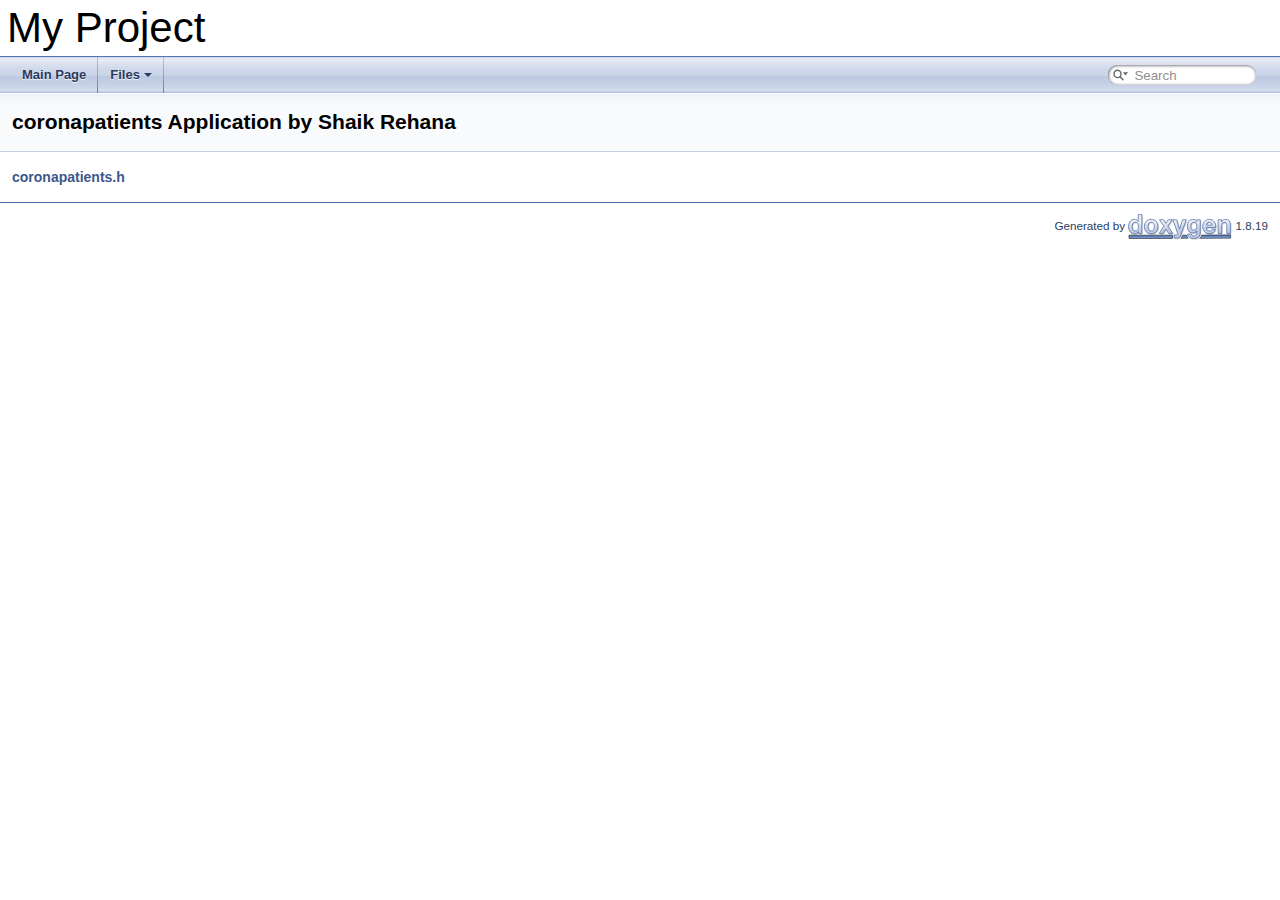
<file: MiniProject/3_implementation/documentation/html/index.html>
<!DOCTYPE html PUBLIC "-//W3C//DTD XHTML 1.0 Transitional//EN" "https://www.w3.org/TR/xhtml1/DTD/xhtml1-transitional.dtd">
<html xmlns="http://www.w3.org/1999/xhtml">
<head>
<meta http-equiv="Content-Type" content="text/xhtml;charset=UTF-8"/>
<meta http-equiv="X-UA-Compatible" content="IE=9"/>
<meta name="generator" content="Doxygen 1.8.19"/>
<meta name="viewport" content="width=device-width, initial-scale=1"/>
<title>My Project: coronapatients Application by Shaik Rehana</title>
<link href="tabs.css" rel="stylesheet" type="text/css"/>
<script type="text/javascript" src="jquery.js"></script>
<script type="text/javascript" src="dynsections.js"></script>
<link href="search/search.css" rel="stylesheet" type="text/css"/>
<script type="text/javascript" src="search/searchdata.js"></script>
<script type="text/javascript" src="search/search.js"></script>
<link href="doxygen.css" rel="stylesheet" type="text/css" />
</head>
<body>
<div id="top"><!-- do not remove this div, it is closed by doxygen! -->
<div id="titlearea">
<table cellspacing="0" cellpadding="0">
 <tbody>
 <tr style="height: 56px;">
  <td id="projectalign" style="padding-left: 0.5em;">
   <div id="projectname">My Project
   </div>
  </td>
 </tr>
 </tbody>
</table>
</div>
<!-- end header part -->
<!-- Generated by Doxygen 1.8.19 -->
<script type="text/javascript">
/* @license magnet:?xt=urn:btih:cf05388f2679ee054f2beb29a391d25f4e673ac3&amp;dn=gpl-2.0.txt GPL-v2 */
var searchBox = new SearchBox("searchBox", "search",false,'Search');
/* @license-end */
</script>
<script type="text/javascript" src="menudata.js"></script>
<script type="text/javascript" src="menu.js"></script>
<script type="text/javascript">
/* @license magnet:?xt=urn:btih:cf05388f2679ee054f2beb29a391d25f4e673ac3&amp;dn=gpl-2.0.txt GPL-v2 */
$(function() {
  initMenu('',true,false,'search.php','Search');
  $(document).ready(function() { init_search(); });
});
/* @license-end */</script>
<div id="main-nav"></div>
</div><!-- top -->
<!-- window showing the filter options -->
<div id="MSearchSelectWindow"
     onmouseover="return searchBox.OnSearchSelectShow()"
     onmouseout="return searchBox.OnSearchSelectHide()"
     onkeydown="return searchBox.OnSearchSelectKey(event)">
</div>

<!-- iframe showing the search results (closed by default) -->
<div id="MSearchResultsWindow">
<iframe src="javascript:void(0)" frameborder="0" 
        name="MSearchResults" id="MSearchResults">
</iframe>
</div>

<div class="PageDoc"><div class="header">
  <div class="headertitle">
<div class="title">coronapatients Application by Shaik Rehana </div>  </div>
</div><!--header-->
<div class="contents">
<div class="textblock"><p><a class="el" href="coronapatients_8h.html">coronapatients.h</a> </p>
</div></div><!-- PageDoc -->
</div><!-- contents -->
<!-- start footer part -->
<hr class="footer"/><address class="footer"><small>
Generated by&#160;<a href="http://www.doxygen.org/index.html"><img class="footer" src="doxygen.svg" width="104" height="31" alt="doxygen"/></a> 1.8.19
</small></address>
</body>
</html>
</file>
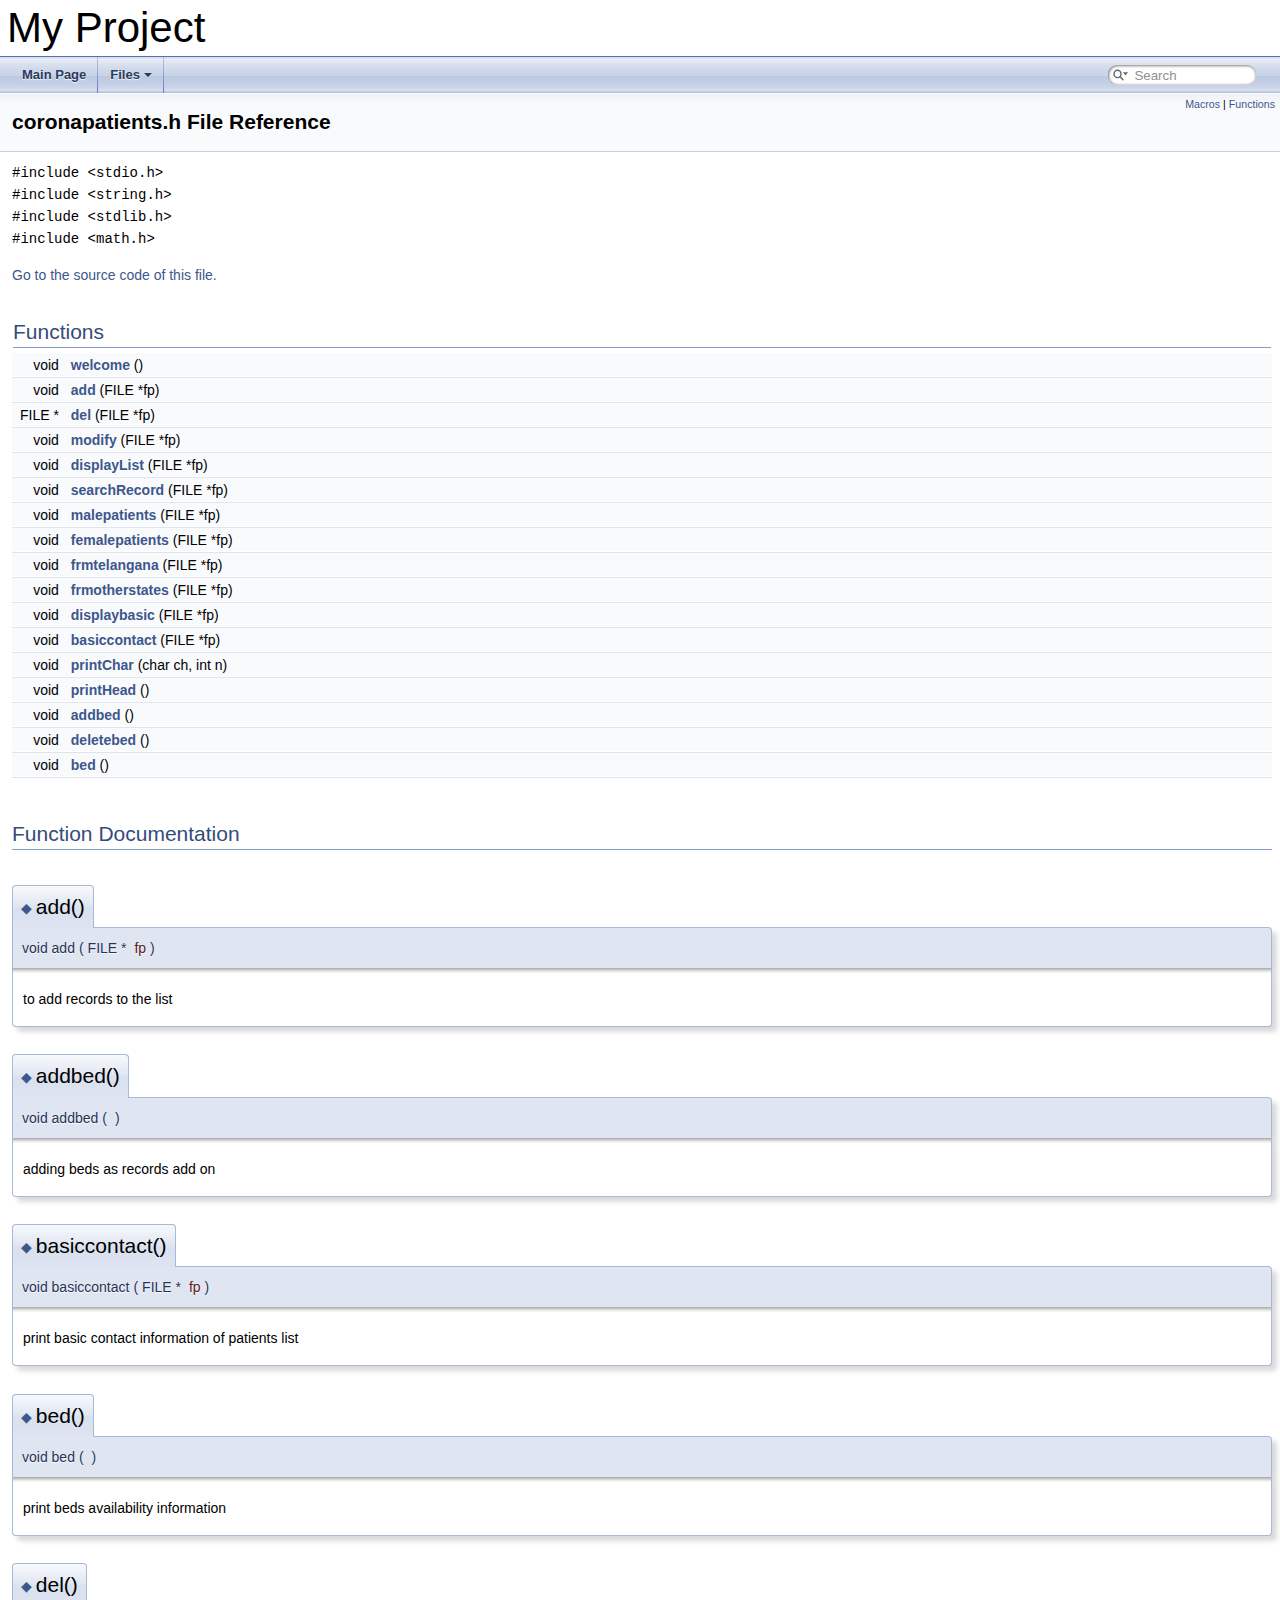
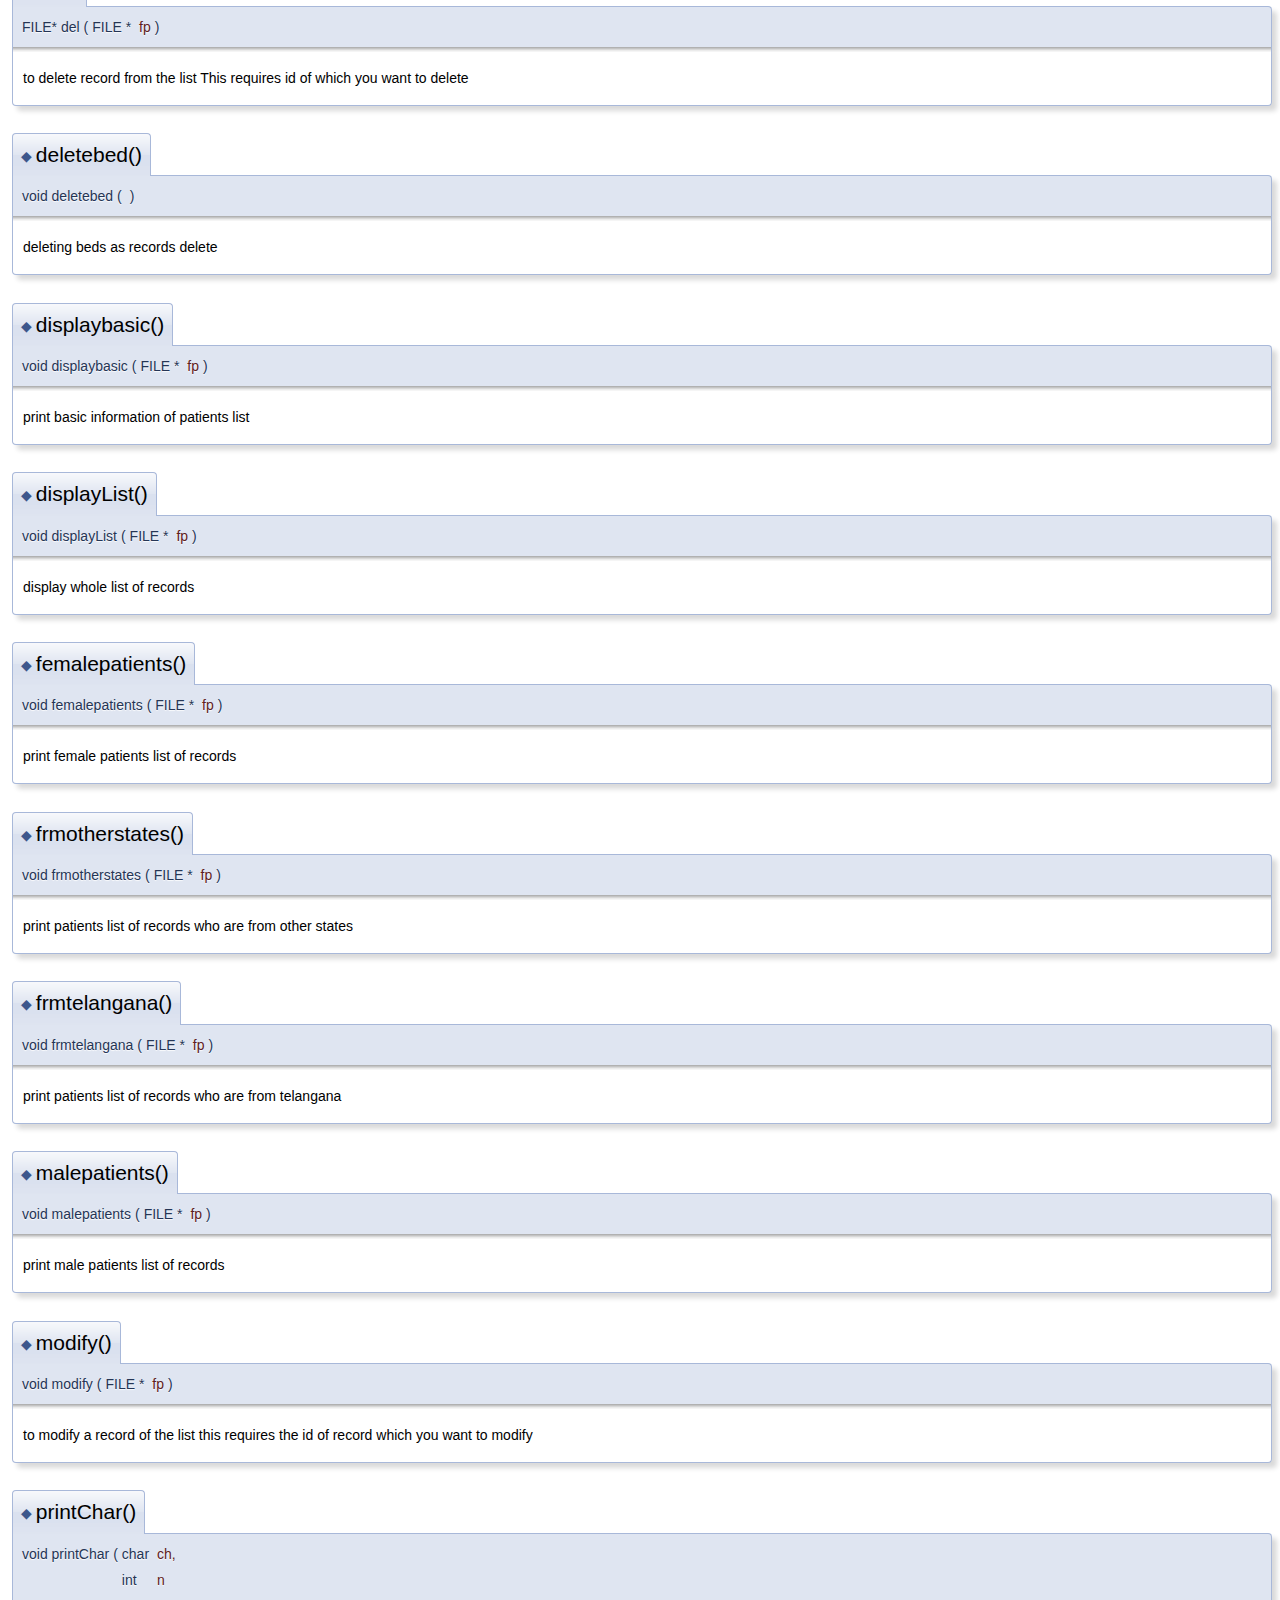
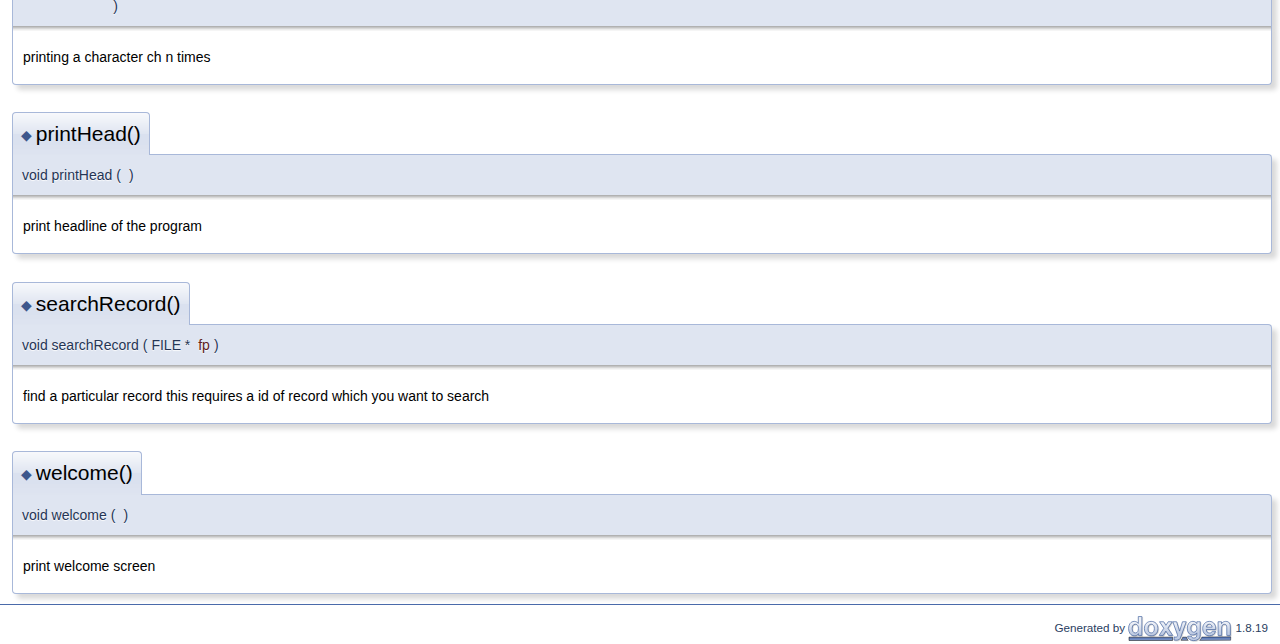
<file: MiniProject/3_implementation/documentation/html/coronapatients_8h.html>
<!DOCTYPE html PUBLIC "-//W3C//DTD XHTML 1.0 Transitional//EN" "https://www.w3.org/TR/xhtml1/DTD/xhtml1-transitional.dtd">
<html xmlns="http://www.w3.org/1999/xhtml">
<head>
<meta http-equiv="Content-Type" content="text/xhtml;charset=UTF-8"/>
<meta http-equiv="X-UA-Compatible" content="IE=9"/>
<meta name="generator" content="Doxygen 1.8.19"/>
<meta name="viewport" content="width=device-width, initial-scale=1"/>
<title>My Project: coronapatients.h File Reference</title>
<link href="tabs.css" rel="stylesheet" type="text/css"/>
<script type="text/javascript" src="jquery.js"></script>
<script type="text/javascript" src="dynsections.js"></script>
<link href="search/search.css" rel="stylesheet" type="text/css"/>
<script type="text/javascript" src="search/searchdata.js"></script>
<script type="text/javascript" src="search/search.js"></script>
<link href="doxygen.css" rel="stylesheet" type="text/css" />
</head>
<body>
<div id="top"><!-- do not remove this div, it is closed by doxygen! -->
<div id="titlearea">
<table cellspacing="0" cellpadding="0">
 <tbody>
 <tr style="height: 56px;">
  <td id="projectalign" style="padding-left: 0.5em;">
   <div id="projectname">My Project
   </div>
  </td>
 </tr>
 </tbody>
</table>
</div>
<!-- end header part -->
<!-- Generated by Doxygen 1.8.19 -->
<script type="text/javascript">
/* @license magnet:?xt=urn:btih:cf05388f2679ee054f2beb29a391d25f4e673ac3&amp;dn=gpl-2.0.txt GPL-v2 */
var searchBox = new SearchBox("searchBox", "search",false,'Search');
/* @license-end */
</script>
<script type="text/javascript" src="menudata.js"></script>
<script type="text/javascript" src="menu.js"></script>
<script type="text/javascript">
/* @license magnet:?xt=urn:btih:cf05388f2679ee054f2beb29a391d25f4e673ac3&amp;dn=gpl-2.0.txt GPL-v2 */
$(function() {
  initMenu('',true,false,'search.php','Search');
  $(document).ready(function() { init_search(); });
});
/* @license-end */</script>
<div id="main-nav"></div>
<!-- window showing the filter options -->
<div id="MSearchSelectWindow"
     onmouseover="return searchBox.OnSearchSelectShow()"
     onmouseout="return searchBox.OnSearchSelectHide()"
     onkeydown="return searchBox.OnSearchSelectKey(event)">
</div>

<!-- iframe showing the search results (closed by default) -->
<div id="MSearchResultsWindow">
<iframe src="javascript:void(0)" frameborder="0" 
        name="MSearchResults" id="MSearchResults">
</iframe>
</div>

</div><!-- top -->
<div class="header">
  <div class="summary">
<a href="#define-members">Macros</a> &#124;
<a href="#func-members">Functions</a>  </div>
  <div class="headertitle">
<div class="title">coronapatients.h File Reference</div>  </div>
</div><!--header-->
<div class="contents">
<div class="textblock"><code>#include &lt;stdio.h&gt;</code><br />
<code>#include &lt;string.h&gt;</code><br />
<code>#include &lt;stdlib.h&gt;</code><br />
<code>#include &lt;math.h&gt;</code><br />
</div>
<p><a href="coronapatients_8h_source.html">Go to the source code of this file.</a></p>
<table class="memberdecls">
<tr class="heading"><td colspan="2"><h2 class="groupheader"><a name="func-members"></a>
Functions</h2></td></tr>
<tr class="memitem:a236e454e493fc9b262f746305660a2eb"><td class="memItemLeft" align="right" valign="top">void&#160;</td><td class="memItemRight" valign="bottom"><a class="el" href="coronapatients_8h.html#a236e454e493fc9b262f746305660a2eb">welcome</a> ()</td></tr>
<tr class="separator:a236e454e493fc9b262f746305660a2eb"><td class="memSeparator" colspan="2">&#160;</td></tr>
<tr class="memitem:a4ac46cc330fbdbf38cc9c47849f190c7"><td class="memItemLeft" align="right" valign="top">void&#160;</td><td class="memItemRight" valign="bottom"><a class="el" href="coronapatients_8h.html#a4ac46cc330fbdbf38cc9c47849f190c7">add</a> (FILE *fp)</td></tr>
<tr class="separator:a4ac46cc330fbdbf38cc9c47849f190c7"><td class="memSeparator" colspan="2">&#160;</td></tr>
<tr class="memitem:af168a2d70e1cdba4ea6fe10bd3099d0d"><td class="memItemLeft" align="right" valign="top">FILE *&#160;</td><td class="memItemRight" valign="bottom"><a class="el" href="coronapatients_8h.html#af168a2d70e1cdba4ea6fe10bd3099d0d">del</a> (FILE *fp)</td></tr>
<tr class="separator:af168a2d70e1cdba4ea6fe10bd3099d0d"><td class="memSeparator" colspan="2">&#160;</td></tr>
<tr class="memitem:a7b2f29c4af7b68ed5e4e6b43ccb92b6f"><td class="memItemLeft" align="right" valign="top">void&#160;</td><td class="memItemRight" valign="bottom"><a class="el" href="coronapatients_8h.html#a7b2f29c4af7b68ed5e4e6b43ccb92b6f">modify</a> (FILE *fp)</td></tr>
<tr class="separator:a7b2f29c4af7b68ed5e4e6b43ccb92b6f"><td class="memSeparator" colspan="2">&#160;</td></tr>
<tr class="memitem:ae5f8bc294204cf377f79290b22181bb8"><td class="memItemLeft" align="right" valign="top">void&#160;</td><td class="memItemRight" valign="bottom"><a class="el" href="coronapatients_8h.html#ae5f8bc294204cf377f79290b22181bb8">displayList</a> (FILE *fp)</td></tr>
<tr class="separator:ae5f8bc294204cf377f79290b22181bb8"><td class="memSeparator" colspan="2">&#160;</td></tr>
<tr class="memitem:acd3a4acfdfa774f3332829fbf2ec4d17"><td class="memItemLeft" align="right" valign="top">void&#160;</td><td class="memItemRight" valign="bottom"><a class="el" href="coronapatients_8h.html#acd3a4acfdfa774f3332829fbf2ec4d17">searchRecord</a> (FILE *fp)</td></tr>
<tr class="separator:acd3a4acfdfa774f3332829fbf2ec4d17"><td class="memSeparator" colspan="2">&#160;</td></tr>
<tr class="memitem:ab3153e7e15d4784671eb3da905dad2b8"><td class="memItemLeft" align="right" valign="top">void&#160;</td><td class="memItemRight" valign="bottom"><a class="el" href="coronapatients_8h.html#ab3153e7e15d4784671eb3da905dad2b8">malepatients</a> (FILE *fp)</td></tr>
<tr class="separator:ab3153e7e15d4784671eb3da905dad2b8"><td class="memSeparator" colspan="2">&#160;</td></tr>
<tr class="memitem:ad0fe51f670b4610326a1bbfa3da3852d"><td class="memItemLeft" align="right" valign="top">void&#160;</td><td class="memItemRight" valign="bottom"><a class="el" href="coronapatients_8h.html#ad0fe51f670b4610326a1bbfa3da3852d">femalepatients</a> (FILE *fp)</td></tr>
<tr class="separator:ad0fe51f670b4610326a1bbfa3da3852d"><td class="memSeparator" colspan="2">&#160;</td></tr>
<tr class="memitem:acfbd24329272378c2b29dccd1cf302e9"><td class="memItemLeft" align="right" valign="top">void&#160;</td><td class="memItemRight" valign="bottom"><a class="el" href="coronapatients_8h.html#acfbd24329272378c2b29dccd1cf302e9">frmtelangana</a> (FILE *fp)</td></tr>
<tr class="separator:acfbd24329272378c2b29dccd1cf302e9"><td class="memSeparator" colspan="2">&#160;</td></tr>
<tr class="memitem:a6da084e77c88e7eaee0fe7ffd4cce428"><td class="memItemLeft" align="right" valign="top">void&#160;</td><td class="memItemRight" valign="bottom"><a class="el" href="coronapatients_8h.html#a6da084e77c88e7eaee0fe7ffd4cce428">frmotherstates</a> (FILE *fp)</td></tr>
<tr class="separator:a6da084e77c88e7eaee0fe7ffd4cce428"><td class="memSeparator" colspan="2">&#160;</td></tr>
<tr class="memitem:ad67f851871584f5567163294459a7f69"><td class="memItemLeft" align="right" valign="top">void&#160;</td><td class="memItemRight" valign="bottom"><a class="el" href="coronapatients_8h.html#ad67f851871584f5567163294459a7f69">displaybasic</a> (FILE *fp)</td></tr>
<tr class="separator:ad67f851871584f5567163294459a7f69"><td class="memSeparator" colspan="2">&#160;</td></tr>
<tr class="memitem:a993bd22fb913bcfbdf0be0d93acc5a41"><td class="memItemLeft" align="right" valign="top">void&#160;</td><td class="memItemRight" valign="bottom"><a class="el" href="coronapatients_8h.html#a993bd22fb913bcfbdf0be0d93acc5a41">basiccontact</a> (FILE *fp)</td></tr>
<tr class="separator:a993bd22fb913bcfbdf0be0d93acc5a41"><td class="memSeparator" colspan="2">&#160;</td></tr>
<tr class="memitem:a5cdeb9be1f8ce3083e532870f902ef74"><td class="memItemLeft" align="right" valign="top">void&#160;</td><td class="memItemRight" valign="bottom"><a class="el" href="coronapatients_8h.html#a5cdeb9be1f8ce3083e532870f902ef74">printChar</a> (char ch, int n)</td></tr>
<tr class="separator:a5cdeb9be1f8ce3083e532870f902ef74"><td class="memSeparator" colspan="2">&#160;</td></tr>
<tr class="memitem:a903241157072885e802dea85fc6a976c"><td class="memItemLeft" align="right" valign="top">void&#160;</td><td class="memItemRight" valign="bottom"><a class="el" href="coronapatients_8h.html#a903241157072885e802dea85fc6a976c">printHead</a> ()</td></tr>
<tr class="separator:a903241157072885e802dea85fc6a976c"><td class="memSeparator" colspan="2">&#160;</td></tr>
<tr class="memitem:a8d345587da11dc46a9ac116ca4efaac5"><td class="memItemLeft" align="right" valign="top">void&#160;</td><td class="memItemRight" valign="bottom"><a class="el" href="coronapatients_8h.html#a8d345587da11dc46a9ac116ca4efaac5">addbed</a> ()</td></tr>
<tr class="separator:a8d345587da11dc46a9ac116ca4efaac5"><td class="memSeparator" colspan="2">&#160;</td></tr>
<tr class="memitem:a42c057777f8e6667019543e41b814ff0"><td class="memItemLeft" align="right" valign="top">void&#160;</td><td class="memItemRight" valign="bottom"><a class="el" href="coronapatients_8h.html#a42c057777f8e6667019543e41b814ff0">deletebed</a> ()</td></tr>
<tr class="separator:a42c057777f8e6667019543e41b814ff0"><td class="memSeparator" colspan="2">&#160;</td></tr>
<tr class="memitem:a17b6dc408125bb92d21ce4105f09647b"><td class="memItemLeft" align="right" valign="top">void&#160;</td><td class="memItemRight" valign="bottom"><a class="el" href="coronapatients_8h.html#a17b6dc408125bb92d21ce4105f09647b">bed</a> ()</td></tr>
<tr class="separator:a17b6dc408125bb92d21ce4105f09647b"><td class="memSeparator" colspan="2">&#160;</td></tr>
</table>
<h2 class="groupheader">Function Documentation</h2>
<a id="a4ac46cc330fbdbf38cc9c47849f190c7"></a>
<h2 class="memtitle"><span class="permalink"><a href="#a4ac46cc330fbdbf38cc9c47849f190c7">&#9670;&nbsp;</a></span>add()</h2>

<div class="memitem">
<div class="memproto">
      <table class="memname">
        <tr>
          <td class="memname">void add </td>
          <td>(</td>
          <td class="paramtype">FILE *&#160;</td>
          <td class="paramname"><em>fp</em></td><td>)</td>
          <td></td>
        </tr>
      </table>
</div><div class="memdoc">
<p>to add records to the list </p>

</div>
</div>
<a id="a8d345587da11dc46a9ac116ca4efaac5"></a>
<h2 class="memtitle"><span class="permalink"><a href="#a8d345587da11dc46a9ac116ca4efaac5">&#9670;&nbsp;</a></span>addbed()</h2>

<div class="memitem">
<div class="memproto">
      <table class="memname">
        <tr>
          <td class="memname">void addbed </td>
          <td>(</td>
          <td class="paramname"></td><td>)</td>
          <td></td>
        </tr>
      </table>
</div><div class="memdoc">
<p>adding beds as records add on </p>

</div>
</div>
<a id="a993bd22fb913bcfbdf0be0d93acc5a41"></a>
<h2 class="memtitle"><span class="permalink"><a href="#a993bd22fb913bcfbdf0be0d93acc5a41">&#9670;&nbsp;</a></span>basiccontact()</h2>

<div class="memitem">
<div class="memproto">
      <table class="memname">
        <tr>
          <td class="memname">void basiccontact </td>
          <td>(</td>
          <td class="paramtype">FILE *&#160;</td>
          <td class="paramname"><em>fp</em></td><td>)</td>
          <td></td>
        </tr>
      </table>
</div><div class="memdoc">
<p>print basic contact information of patients list </p>

</div>
</div>
<a id="a17b6dc408125bb92d21ce4105f09647b"></a>
<h2 class="memtitle"><span class="permalink"><a href="#a17b6dc408125bb92d21ce4105f09647b">&#9670;&nbsp;</a></span>bed()</h2>

<div class="memitem">
<div class="memproto">
      <table class="memname">
        <tr>
          <td class="memname">void bed </td>
          <td>(</td>
          <td class="paramname"></td><td>)</td>
          <td></td>
        </tr>
      </table>
</div><div class="memdoc">
<p>print beds availability information </p>

</div>
</div>
<a id="af168a2d70e1cdba4ea6fe10bd3099d0d"></a>
<h2 class="memtitle"><span class="permalink"><a href="#af168a2d70e1cdba4ea6fe10bd3099d0d">&#9670;&nbsp;</a></span>del()</h2>

<div class="memitem">
<div class="memproto">
      <table class="memname">
        <tr>
          <td class="memname">FILE* del </td>
          <td>(</td>
          <td class="paramtype">FILE *&#160;</td>
          <td class="paramname"><em>fp</em></td><td>)</td>
          <td></td>
        </tr>
      </table>
</div><div class="memdoc">
<p>to delete record from the list This requires id of which you want to delete </p>

</div>
</div>
<a id="a42c057777f8e6667019543e41b814ff0"></a>
<h2 class="memtitle"><span class="permalink"><a href="#a42c057777f8e6667019543e41b814ff0">&#9670;&nbsp;</a></span>deletebed()</h2>

<div class="memitem">
<div class="memproto">
      <table class="memname">
        <tr>
          <td class="memname">void deletebed </td>
          <td>(</td>
          <td class="paramname"></td><td>)</td>
          <td></td>
        </tr>
      </table>
</div><div class="memdoc">
<p>deleting beds as records delete </p>

</div>
</div>
<a id="ad67f851871584f5567163294459a7f69"></a>
<h2 class="memtitle"><span class="permalink"><a href="#ad67f851871584f5567163294459a7f69">&#9670;&nbsp;</a></span>displaybasic()</h2>

<div class="memitem">
<div class="memproto">
      <table class="memname">
        <tr>
          <td class="memname">void displaybasic </td>
          <td>(</td>
          <td class="paramtype">FILE *&#160;</td>
          <td class="paramname"><em>fp</em></td><td>)</td>
          <td></td>
        </tr>
      </table>
</div><div class="memdoc">
<p>print basic information of patients list </p>

</div>
</div>
<a id="ae5f8bc294204cf377f79290b22181bb8"></a>
<h2 class="memtitle"><span class="permalink"><a href="#ae5f8bc294204cf377f79290b22181bb8">&#9670;&nbsp;</a></span>displayList()</h2>

<div class="memitem">
<div class="memproto">
      <table class="memname">
        <tr>
          <td class="memname">void displayList </td>
          <td>(</td>
          <td class="paramtype">FILE *&#160;</td>
          <td class="paramname"><em>fp</em></td><td>)</td>
          <td></td>
        </tr>
      </table>
</div><div class="memdoc">
<p>display whole list of records </p>

</div>
</div>
<a id="ad0fe51f670b4610326a1bbfa3da3852d"></a>
<h2 class="memtitle"><span class="permalink"><a href="#ad0fe51f670b4610326a1bbfa3da3852d">&#9670;&nbsp;</a></span>femalepatients()</h2>

<div class="memitem">
<div class="memproto">
      <table class="memname">
        <tr>
          <td class="memname">void femalepatients </td>
          <td>(</td>
          <td class="paramtype">FILE *&#160;</td>
          <td class="paramname"><em>fp</em></td><td>)</td>
          <td></td>
        </tr>
      </table>
</div><div class="memdoc">
<p>print female patients list of records </p>

</div>
</div>
<a id="a6da084e77c88e7eaee0fe7ffd4cce428"></a>
<h2 class="memtitle"><span class="permalink"><a href="#a6da084e77c88e7eaee0fe7ffd4cce428">&#9670;&nbsp;</a></span>frmotherstates()</h2>

<div class="memitem">
<div class="memproto">
      <table class="memname">
        <tr>
          <td class="memname">void frmotherstates </td>
          <td>(</td>
          <td class="paramtype">FILE *&#160;</td>
          <td class="paramname"><em>fp</em></td><td>)</td>
          <td></td>
        </tr>
      </table>
</div><div class="memdoc">
<p>print patients list of records who are from other states </p>

</div>
</div>
<a id="acfbd24329272378c2b29dccd1cf302e9"></a>
<h2 class="memtitle"><span class="permalink"><a href="#acfbd24329272378c2b29dccd1cf302e9">&#9670;&nbsp;</a></span>frmtelangana()</h2>

<div class="memitem">
<div class="memproto">
      <table class="memname">
        <tr>
          <td class="memname">void frmtelangana </td>
          <td>(</td>
          <td class="paramtype">FILE *&#160;</td>
          <td class="paramname"><em>fp</em></td><td>)</td>
          <td></td>
        </tr>
      </table>
</div><div class="memdoc">
<p>print patients list of records who are from telangana </p>

</div>
</div>
<a id="ab3153e7e15d4784671eb3da905dad2b8"></a>
<h2 class="memtitle"><span class="permalink"><a href="#ab3153e7e15d4784671eb3da905dad2b8">&#9670;&nbsp;</a></span>malepatients()</h2>

<div class="memitem">
<div class="memproto">
      <table class="memname">
        <tr>
          <td class="memname">void malepatients </td>
          <td>(</td>
          <td class="paramtype">FILE *&#160;</td>
          <td class="paramname"><em>fp</em></td><td>)</td>
          <td></td>
        </tr>
      </table>
</div><div class="memdoc">
<p>print male patients list of records </p>

</div>
</div>
<a id="a7b2f29c4af7b68ed5e4e6b43ccb92b6f"></a>
<h2 class="memtitle"><span class="permalink"><a href="#a7b2f29c4af7b68ed5e4e6b43ccb92b6f">&#9670;&nbsp;</a></span>modify()</h2>

<div class="memitem">
<div class="memproto">
      <table class="memname">
        <tr>
          <td class="memname">void modify </td>
          <td>(</td>
          <td class="paramtype">FILE *&#160;</td>
          <td class="paramname"><em>fp</em></td><td>)</td>
          <td></td>
        </tr>
      </table>
</div><div class="memdoc">
<p>to modify a record of the list this requires the id of record which you want to modify </p>

</div>
</div>
<a id="a5cdeb9be1f8ce3083e532870f902ef74"></a>
<h2 class="memtitle"><span class="permalink"><a href="#a5cdeb9be1f8ce3083e532870f902ef74">&#9670;&nbsp;</a></span>printChar()</h2>

<div class="memitem">
<div class="memproto">
      <table class="memname">
        <tr>
          <td class="memname">void printChar </td>
          <td>(</td>
          <td class="paramtype">char&#160;</td>
          <td class="paramname"><em>ch</em>, </td>
        </tr>
        <tr>
          <td class="paramkey"></td>
          <td></td>
          <td class="paramtype">int&#160;</td>
          <td class="paramname"><em>n</em>&#160;</td>
        </tr>
        <tr>
          <td></td>
          <td>)</td>
          <td></td><td></td>
        </tr>
      </table>
</div><div class="memdoc">
<p>printing a character ch n times </p>

</div>
</div>
<a id="a903241157072885e802dea85fc6a976c"></a>
<h2 class="memtitle"><span class="permalink"><a href="#a903241157072885e802dea85fc6a976c">&#9670;&nbsp;</a></span>printHead()</h2>

<div class="memitem">
<div class="memproto">
      <table class="memname">
        <tr>
          <td class="memname">void printHead </td>
          <td>(</td>
          <td class="paramname"></td><td>)</td>
          <td></td>
        </tr>
      </table>
</div><div class="memdoc">
<p>print headline of the program </p>

</div>
</div>
<a id="acd3a4acfdfa774f3332829fbf2ec4d17"></a>
<h2 class="memtitle"><span class="permalink"><a href="#acd3a4acfdfa774f3332829fbf2ec4d17">&#9670;&nbsp;</a></span>searchRecord()</h2>

<div class="memitem">
<div class="memproto">
      <table class="memname">
        <tr>
          <td class="memname">void searchRecord </td>
          <td>(</td>
          <td class="paramtype">FILE *&#160;</td>
          <td class="paramname"><em>fp</em></td><td>)</td>
          <td></td>
        </tr>
      </table>
</div><div class="memdoc">
<p>find a particular record this requires a id of record which you want to search </p>

</div>
</div>
<a id="a236e454e493fc9b262f746305660a2eb"></a>
<h2 class="memtitle"><span class="permalink"><a href="#a236e454e493fc9b262f746305660a2eb">&#9670;&nbsp;</a></span>welcome()</h2>

<div class="memitem">
<div class="memproto">
      <table class="memname">
        <tr>
          <td class="memname">void welcome </td>
          <td>(</td>
          <td class="paramname"></td><td>)</td>
          <td></td>
        </tr>
      </table>
</div><div class="memdoc">
<p>print welcome screen </p>

</div>
</div>
</div><!-- contents -->
<!-- start footer part -->
<hr class="footer"/><address class="footer"><small>
Generated by&#160;<a href="http://www.doxygen.org/index.html"><img class="footer" src="doxygen.svg" width="104" height="31" alt="doxygen"/></a> 1.8.19
</small></address>
</body>
</html>
</file>
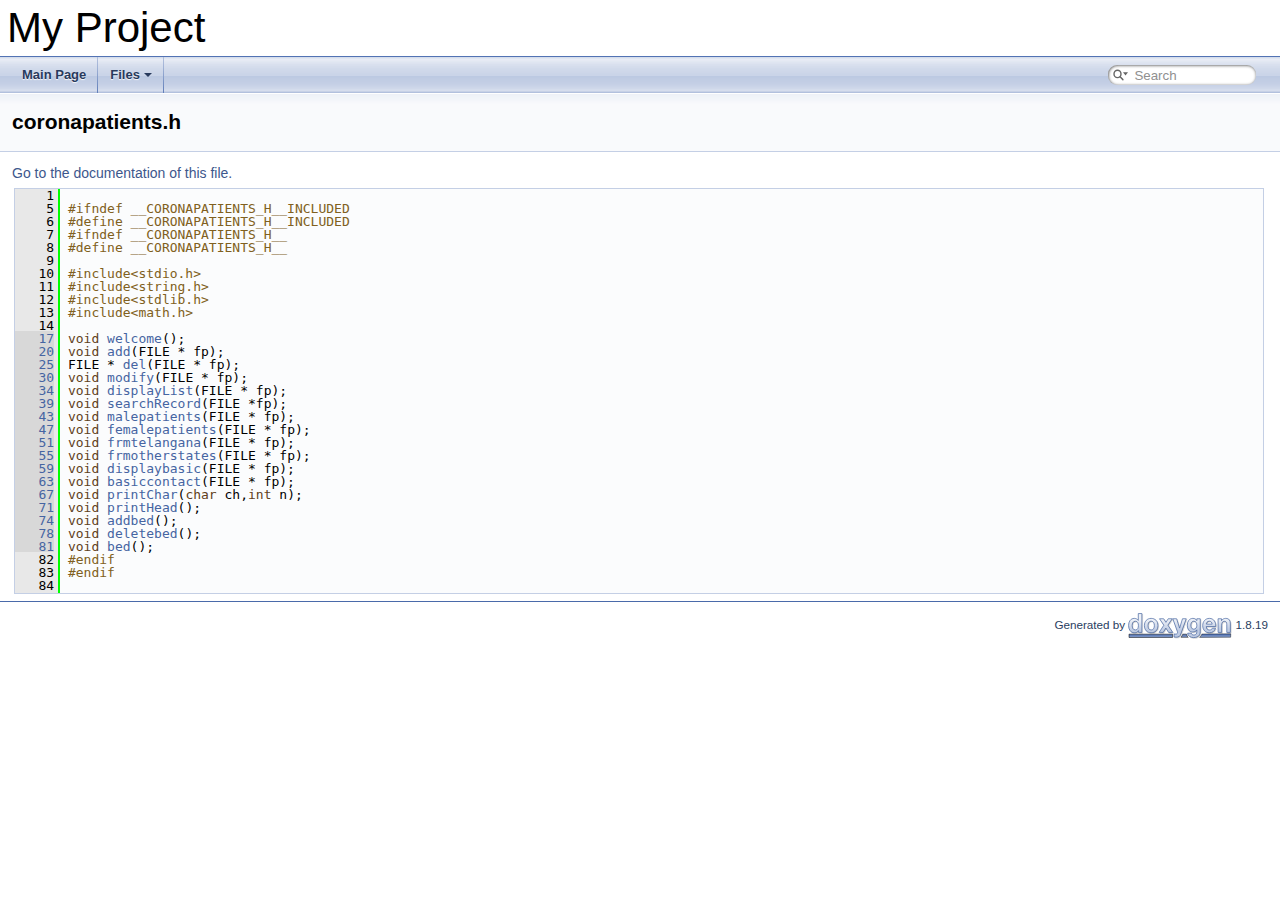
<file: MiniProject/3_implementation/documentation/html/coronapatients_8h_source.html>
<!DOCTYPE html PUBLIC "-//W3C//DTD XHTML 1.0 Transitional//EN" "https://www.w3.org/TR/xhtml1/DTD/xhtml1-transitional.dtd">
<html xmlns="http://www.w3.org/1999/xhtml">
<head>
<meta http-equiv="Content-Type" content="text/xhtml;charset=UTF-8"/>
<meta http-equiv="X-UA-Compatible" content="IE=9"/>
<meta name="generator" content="Doxygen 1.8.19"/>
<meta name="viewport" content="width=device-width, initial-scale=1"/>
<title>My Project: coronapatients.h Source File</title>
<link href="tabs.css" rel="stylesheet" type="text/css"/>
<script type="text/javascript" src="jquery.js"></script>
<script type="text/javascript" src="dynsections.js"></script>
<link href="search/search.css" rel="stylesheet" type="text/css"/>
<script type="text/javascript" src="search/searchdata.js"></script>
<script type="text/javascript" src="search/search.js"></script>
<link href="doxygen.css" rel="stylesheet" type="text/css" />
</head>
<body>
<div id="top"><!-- do not remove this div, it is closed by doxygen! -->
<div id="titlearea">
<table cellspacing="0" cellpadding="0">
 <tbody>
 <tr style="height: 56px;">
  <td id="projectalign" style="padding-left: 0.5em;">
   <div id="projectname">My Project
   </div>
  </td>
 </tr>
 </tbody>
</table>
</div>
<!-- end header part -->
<!-- Generated by Doxygen 1.8.19 -->
<script type="text/javascript">
/* @license magnet:?xt=urn:btih:cf05388f2679ee054f2beb29a391d25f4e673ac3&amp;dn=gpl-2.0.txt GPL-v2 */
var searchBox = new SearchBox("searchBox", "search",false,'Search');
/* @license-end */
</script>
<script type="text/javascript" src="menudata.js"></script>
<script type="text/javascript" src="menu.js"></script>
<script type="text/javascript">
/* @license magnet:?xt=urn:btih:cf05388f2679ee054f2beb29a391d25f4e673ac3&amp;dn=gpl-2.0.txt GPL-v2 */
$(function() {
  initMenu('',true,false,'search.php','Search');
  $(document).ready(function() { init_search(); });
});
/* @license-end */</script>
<div id="main-nav"></div>
</div><!-- top -->
<!-- window showing the filter options -->
<div id="MSearchSelectWindow"
     onmouseover="return searchBox.OnSearchSelectShow()"
     onmouseout="return searchBox.OnSearchSelectHide()"
     onkeydown="return searchBox.OnSearchSelectKey(event)">
</div>

<!-- iframe showing the search results (closed by default) -->
<div id="MSearchResultsWindow">
<iframe src="javascript:void(0)" frameborder="0" 
        name="MSearchResults" id="MSearchResults">
</iframe>
</div>

<div class="header">
  <div class="headertitle">
<div class="title">coronapatients.h</div>  </div>
</div><!--header-->
<div class="contents">
<a href="coronapatients_8h.html">Go to the documentation of this file.</a><div class="fragment"><div class="line"><a name="l00001"></a><span class="lineno">    1</span>&#160; </div>
<div class="line"><a name="l00005"></a><span class="lineno">    5</span>&#160;<span class="preprocessor">#ifndef __CORONAPATIENTS_H__INCLUDED</span></div>
<div class="line"><a name="l00006"></a><span class="lineno">    6</span>&#160;<span class="preprocessor">#define __CORONAPATIENTS_H__INCLUDED</span></div>
<div class="line"><a name="l00007"></a><span class="lineno">    7</span>&#160;<span class="preprocessor">#ifndef __CORONAPATIENTS_H__</span></div>
<div class="line"><a name="l00008"></a><span class="lineno">    8</span>&#160;<span class="preprocessor">#define __CORONAPATIENTS_H__</span></div>
<div class="line"><a name="l00009"></a><span class="lineno">    9</span>&#160; </div>
<div class="line"><a name="l00010"></a><span class="lineno">   10</span>&#160;<span class="preprocessor">#include&lt;stdio.h&gt;</span></div>
<div class="line"><a name="l00011"></a><span class="lineno">   11</span>&#160;<span class="preprocessor">#include&lt;string.h&gt;</span></div>
<div class="line"><a name="l00012"></a><span class="lineno">   12</span>&#160;<span class="preprocessor">#include&lt;stdlib.h&gt;</span></div>
<div class="line"><a name="l00013"></a><span class="lineno">   13</span>&#160;<span class="preprocessor">#include&lt;math.h&gt;</span></div>
<div class="line"><a name="l00014"></a><span class="lineno">   14</span>&#160; </div>
<div class="line"><a name="l00017"></a><span class="lineno"><a class="line" href="coronapatients_8h.html#a236e454e493fc9b262f746305660a2eb">   17</a></span>&#160;<span class="keywordtype">void</span> <a class="code" href="coronapatients_8h.html#a236e454e493fc9b262f746305660a2eb">welcome</a>();</div>
<div class="line"><a name="l00020"></a><span class="lineno"><a class="line" href="coronapatients_8h.html#a4ac46cc330fbdbf38cc9c47849f190c7">   20</a></span>&#160;<span class="keywordtype">void</span> <a class="code" href="coronapatients_8h.html#a4ac46cc330fbdbf38cc9c47849f190c7">add</a>(FILE * fp);</div>
<div class="line"><a name="l00025"></a><span class="lineno"><a class="line" href="coronapatients_8h.html#af168a2d70e1cdba4ea6fe10bd3099d0d">   25</a></span>&#160;FILE * <a class="code" href="coronapatients_8h.html#af168a2d70e1cdba4ea6fe10bd3099d0d">del</a>(FILE * fp);</div>
<div class="line"><a name="l00030"></a><span class="lineno"><a class="line" href="coronapatients_8h.html#a7b2f29c4af7b68ed5e4e6b43ccb92b6f">   30</a></span>&#160;<span class="keywordtype">void</span> <a class="code" href="coronapatients_8h.html#a7b2f29c4af7b68ed5e4e6b43ccb92b6f">modify</a>(FILE * fp);</div>
<div class="line"><a name="l00034"></a><span class="lineno"><a class="line" href="coronapatients_8h.html#ae5f8bc294204cf377f79290b22181bb8">   34</a></span>&#160;<span class="keywordtype">void</span> <a class="code" href="coronapatients_8h.html#ae5f8bc294204cf377f79290b22181bb8">displayList</a>(FILE * fp);</div>
<div class="line"><a name="l00039"></a><span class="lineno"><a class="line" href="coronapatients_8h.html#acd3a4acfdfa774f3332829fbf2ec4d17">   39</a></span>&#160;<span class="keywordtype">void</span> <a class="code" href="coronapatients_8h.html#acd3a4acfdfa774f3332829fbf2ec4d17">searchRecord</a>(FILE *fp);</div>
<div class="line"><a name="l00043"></a><span class="lineno"><a class="line" href="coronapatients_8h.html#ab3153e7e15d4784671eb3da905dad2b8">   43</a></span>&#160;<span class="keywordtype">void</span> <a class="code" href="coronapatients_8h.html#ab3153e7e15d4784671eb3da905dad2b8">malepatients</a>(FILE * fp);</div>
<div class="line"><a name="l00047"></a><span class="lineno"><a class="line" href="coronapatients_8h.html#ad0fe51f670b4610326a1bbfa3da3852d">   47</a></span>&#160;<span class="keywordtype">void</span> <a class="code" href="coronapatients_8h.html#ad0fe51f670b4610326a1bbfa3da3852d">femalepatients</a>(FILE * fp);</div>
<div class="line"><a name="l00051"></a><span class="lineno"><a class="line" href="coronapatients_8h.html#acfbd24329272378c2b29dccd1cf302e9">   51</a></span>&#160;<span class="keywordtype">void</span> <a class="code" href="coronapatients_8h.html#acfbd24329272378c2b29dccd1cf302e9">frmtelangana</a>(FILE * fp);</div>
<div class="line"><a name="l00055"></a><span class="lineno"><a class="line" href="coronapatients_8h.html#a6da084e77c88e7eaee0fe7ffd4cce428">   55</a></span>&#160;<span class="keywordtype">void</span> <a class="code" href="coronapatients_8h.html#a6da084e77c88e7eaee0fe7ffd4cce428">frmotherstates</a>(FILE * fp);</div>
<div class="line"><a name="l00059"></a><span class="lineno"><a class="line" href="coronapatients_8h.html#ad67f851871584f5567163294459a7f69">   59</a></span>&#160;<span class="keywordtype">void</span> <a class="code" href="coronapatients_8h.html#ad67f851871584f5567163294459a7f69">displaybasic</a>(FILE * fp);</div>
<div class="line"><a name="l00063"></a><span class="lineno"><a class="line" href="coronapatients_8h.html#a993bd22fb913bcfbdf0be0d93acc5a41">   63</a></span>&#160;<span class="keywordtype">void</span> <a class="code" href="coronapatients_8h.html#a993bd22fb913bcfbdf0be0d93acc5a41">basiccontact</a>(FILE * fp);</div>
<div class="line"><a name="l00067"></a><span class="lineno"><a class="line" href="coronapatients_8h.html#a5cdeb9be1f8ce3083e532870f902ef74">   67</a></span>&#160;<span class="keywordtype">void</span> <a class="code" href="coronapatients_8h.html#a5cdeb9be1f8ce3083e532870f902ef74">printChar</a>(<span class="keywordtype">char</span> ch,<span class="keywordtype">int</span> n);</div>
<div class="line"><a name="l00071"></a><span class="lineno"><a class="line" href="coronapatients_8h.html#a903241157072885e802dea85fc6a976c">   71</a></span>&#160;<span class="keywordtype">void</span> <a class="code" href="coronapatients_8h.html#a903241157072885e802dea85fc6a976c">printHead</a>();</div>
<div class="line"><a name="l00074"></a><span class="lineno"><a class="line" href="coronapatients_8h.html#a8d345587da11dc46a9ac116ca4efaac5">   74</a></span>&#160;<span class="keywordtype">void</span> <a class="code" href="coronapatients_8h.html#a8d345587da11dc46a9ac116ca4efaac5">addbed</a>();</div>
<div class="line"><a name="l00078"></a><span class="lineno"><a class="line" href="coronapatients_8h.html#a42c057777f8e6667019543e41b814ff0">   78</a></span>&#160;<span class="keywordtype">void</span> <a class="code" href="coronapatients_8h.html#a42c057777f8e6667019543e41b814ff0">deletebed</a>();</div>
<div class="line"><a name="l00081"></a><span class="lineno"><a class="line" href="coronapatients_8h.html#a17b6dc408125bb92d21ce4105f09647b">   81</a></span>&#160;<span class="keywordtype">void</span> <a class="code" href="coronapatients_8h.html#a17b6dc408125bb92d21ce4105f09647b">bed</a>();</div>
<div class="line"><a name="l00082"></a><span class="lineno">   82</span>&#160;<span class="preprocessor">#endif</span></div>
<div class="line"><a name="l00083"></a><span class="lineno">   83</span>&#160;<span class="preprocessor">#endif</span></div>
<div class="line"><a name="l00084"></a><span class="lineno">   84</span>&#160; </div>
</div><!-- fragment --></div><!-- contents -->
<div class="ttc" id="acoronapatients_8h_html_a8d345587da11dc46a9ac116ca4efaac5"><div class="ttname"><a href="coronapatients_8h.html#a8d345587da11dc46a9ac116ca4efaac5">addbed</a></div><div class="ttdeci">void addbed()</div></div>
<div class="ttc" id="acoronapatients_8h_html_af168a2d70e1cdba4ea6fe10bd3099d0d"><div class="ttname"><a href="coronapatients_8h.html#af168a2d70e1cdba4ea6fe10bd3099d0d">del</a></div><div class="ttdeci">FILE * del(FILE *fp)</div></div>
<div class="ttc" id="acoronapatients_8h_html_a7b2f29c4af7b68ed5e4e6b43ccb92b6f"><div class="ttname"><a href="coronapatients_8h.html#a7b2f29c4af7b68ed5e4e6b43ccb92b6f">modify</a></div><div class="ttdeci">void modify(FILE *fp)</div></div>
<div class="ttc" id="acoronapatients_8h_html_a42c057777f8e6667019543e41b814ff0"><div class="ttname"><a href="coronapatients_8h.html#a42c057777f8e6667019543e41b814ff0">deletebed</a></div><div class="ttdeci">void deletebed()</div></div>
<div class="ttc" id="acoronapatients_8h_html_a5cdeb9be1f8ce3083e532870f902ef74"><div class="ttname"><a href="coronapatients_8h.html#a5cdeb9be1f8ce3083e532870f902ef74">printChar</a></div><div class="ttdeci">void printChar(char ch, int n)</div></div>
<div class="ttc" id="acoronapatients_8h_html_a6da084e77c88e7eaee0fe7ffd4cce428"><div class="ttname"><a href="coronapatients_8h.html#a6da084e77c88e7eaee0fe7ffd4cce428">frmotherstates</a></div><div class="ttdeci">void frmotherstates(FILE *fp)</div></div>
<div class="ttc" id="acoronapatients_8h_html_ae5f8bc294204cf377f79290b22181bb8"><div class="ttname"><a href="coronapatients_8h.html#ae5f8bc294204cf377f79290b22181bb8">displayList</a></div><div class="ttdeci">void displayList(FILE *fp)</div></div>
<div class="ttc" id="acoronapatients_8h_html_ab3153e7e15d4784671eb3da905dad2b8"><div class="ttname"><a href="coronapatients_8h.html#ab3153e7e15d4784671eb3da905dad2b8">malepatients</a></div><div class="ttdeci">void malepatients(FILE *fp)</div></div>
<div class="ttc" id="acoronapatients_8h_html_a993bd22fb913bcfbdf0be0d93acc5a41"><div class="ttname"><a href="coronapatients_8h.html#a993bd22fb913bcfbdf0be0d93acc5a41">basiccontact</a></div><div class="ttdeci">void basiccontact(FILE *fp)</div></div>
<div class="ttc" id="acoronapatients_8h_html_a236e454e493fc9b262f746305660a2eb"><div class="ttname"><a href="coronapatients_8h.html#a236e454e493fc9b262f746305660a2eb">welcome</a></div><div class="ttdeci">void welcome()</div></div>
<div class="ttc" id="acoronapatients_8h_html_acfbd24329272378c2b29dccd1cf302e9"><div class="ttname"><a href="coronapatients_8h.html#acfbd24329272378c2b29dccd1cf302e9">frmtelangana</a></div><div class="ttdeci">void frmtelangana(FILE *fp)</div></div>
<div class="ttc" id="acoronapatients_8h_html_a903241157072885e802dea85fc6a976c"><div class="ttname"><a href="coronapatients_8h.html#a903241157072885e802dea85fc6a976c">printHead</a></div><div class="ttdeci">void printHead()</div></div>
<div class="ttc" id="acoronapatients_8h_html_acd3a4acfdfa774f3332829fbf2ec4d17"><div class="ttname"><a href="coronapatients_8h.html#acd3a4acfdfa774f3332829fbf2ec4d17">searchRecord</a></div><div class="ttdeci">void searchRecord(FILE *fp)</div></div>
<div class="ttc" id="acoronapatients_8h_html_ad67f851871584f5567163294459a7f69"><div class="ttname"><a href="coronapatients_8h.html#ad67f851871584f5567163294459a7f69">displaybasic</a></div><div class="ttdeci">void displaybasic(FILE *fp)</div></div>
<div class="ttc" id="acoronapatients_8h_html_a17b6dc408125bb92d21ce4105f09647b"><div class="ttname"><a href="coronapatients_8h.html#a17b6dc408125bb92d21ce4105f09647b">bed</a></div><div class="ttdeci">void bed()</div></div>
<div class="ttc" id="acoronapatients_8h_html_ad0fe51f670b4610326a1bbfa3da3852d"><div class="ttname"><a href="coronapatients_8h.html#ad0fe51f670b4610326a1bbfa3da3852d">femalepatients</a></div><div class="ttdeci">void femalepatients(FILE *fp)</div></div>
<div class="ttc" id="acoronapatients_8h_html_a4ac46cc330fbdbf38cc9c47849f190c7"><div class="ttname"><a href="coronapatients_8h.html#a4ac46cc330fbdbf38cc9c47849f190c7">add</a></div><div class="ttdeci">void add(FILE *fp)</div></div>
<!-- start footer part -->
<hr class="footer"/><address class="footer"><small>
Generated by&#160;<a href="http://www.doxygen.org/index.html"><img class="footer" src="doxygen.svg" width="104" height="31" alt="doxygen"/></a> 1.8.19
</small></address>
</body>
</html>
</file>
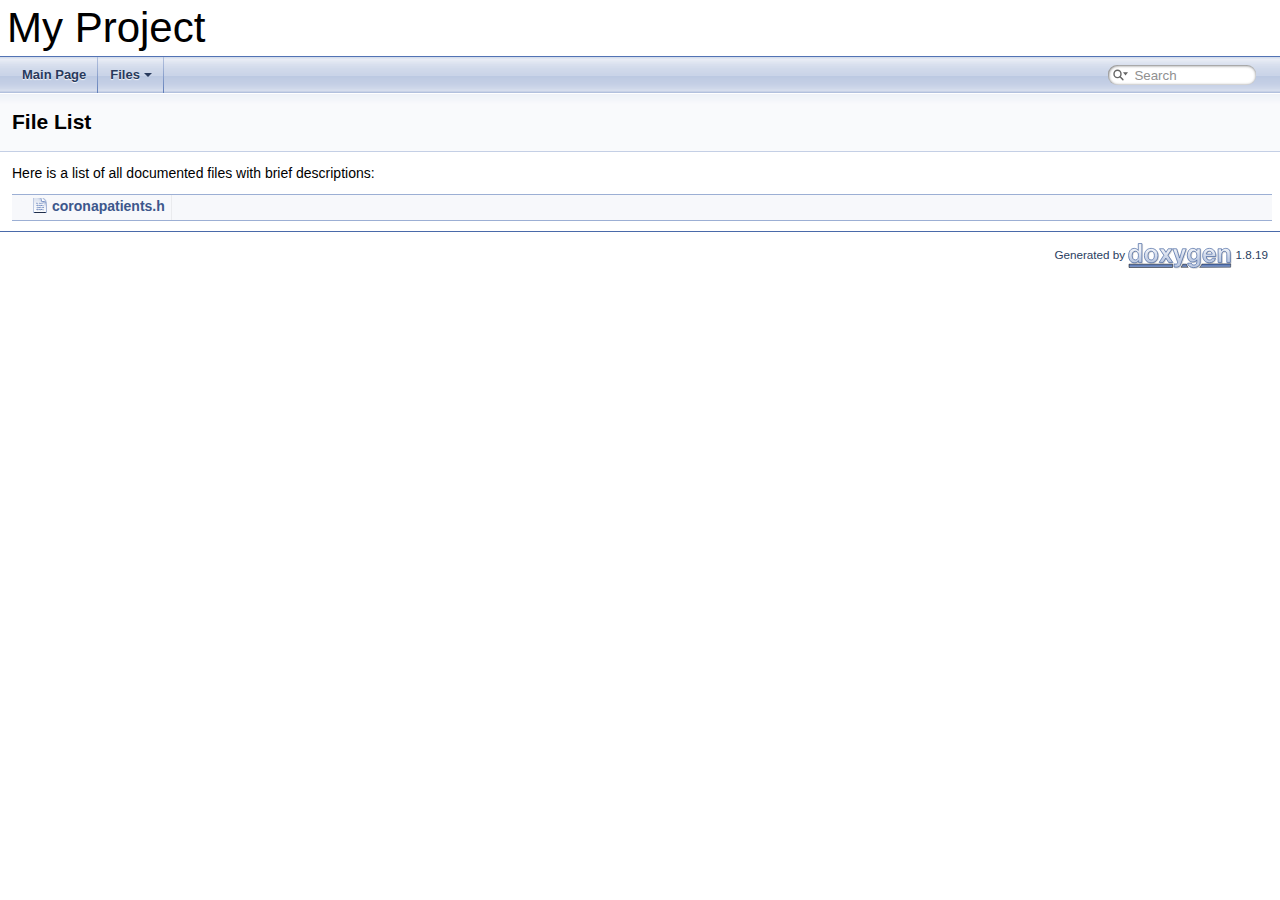
<file: MiniProject/3_implementation/documentation/html/files.html>
<!DOCTYPE html PUBLIC "-//W3C//DTD XHTML 1.0 Transitional//EN" "https://www.w3.org/TR/xhtml1/DTD/xhtml1-transitional.dtd">
<html xmlns="http://www.w3.org/1999/xhtml">
<head>
<meta http-equiv="Content-Type" content="text/xhtml;charset=UTF-8"/>
<meta http-equiv="X-UA-Compatible" content="IE=9"/>
<meta name="generator" content="Doxygen 1.8.19"/>
<meta name="viewport" content="width=device-width, initial-scale=1"/>
<title>My Project: File List</title>
<link href="tabs.css" rel="stylesheet" type="text/css"/>
<script type="text/javascript" src="jquery.js"></script>
<script type="text/javascript" src="dynsections.js"></script>
<link href="search/search.css" rel="stylesheet" type="text/css"/>
<script type="text/javascript" src="search/searchdata.js"></script>
<script type="text/javascript" src="search/search.js"></script>
<link href="doxygen.css" rel="stylesheet" type="text/css" />
</head>
<body>
<div id="top"><!-- do not remove this div, it is closed by doxygen! -->
<div id="titlearea">
<table cellspacing="0" cellpadding="0">
 <tbody>
 <tr style="height: 56px;">
  <td id="projectalign" style="padding-left: 0.5em;">
   <div id="projectname">My Project
   </div>
  </td>
 </tr>
 </tbody>
</table>
</div>
<!-- end header part -->
<!-- Generated by Doxygen 1.8.19 -->
<script type="text/javascript">
/* @license magnet:?xt=urn:btih:cf05388f2679ee054f2beb29a391d25f4e673ac3&amp;dn=gpl-2.0.txt GPL-v2 */
var searchBox = new SearchBox("searchBox", "search",false,'Search');
/* @license-end */
</script>
<script type="text/javascript" src="menudata.js"></script>
<script type="text/javascript" src="menu.js"></script>
<script type="text/javascript">
/* @license magnet:?xt=urn:btih:cf05388f2679ee054f2beb29a391d25f4e673ac3&amp;dn=gpl-2.0.txt GPL-v2 */
$(function() {
  initMenu('',true,false,'search.php','Search');
  $(document).ready(function() { init_search(); });
});
/* @license-end */</script>
<div id="main-nav"></div>
</div><!-- top -->
<!-- window showing the filter options -->
<div id="MSearchSelectWindow"
     onmouseover="return searchBox.OnSearchSelectShow()"
     onmouseout="return searchBox.OnSearchSelectHide()"
     onkeydown="return searchBox.OnSearchSelectKey(event)">
</div>

<!-- iframe showing the search results (closed by default) -->
<div id="MSearchResultsWindow">
<iframe src="javascript:void(0)" frameborder="0" 
        name="MSearchResults" id="MSearchResults">
</iframe>
</div>

<div class="header">
  <div class="headertitle">
<div class="title">File List</div>  </div>
</div><!--header-->
<div class="contents">
<div class="textblock">Here is a list of all documented files with brief descriptions:</div><div class="directory">
<table class="directory">
<tr id="row_0_" class="even"><td class="entry"><span style="width:16px;display:inline-block;">&#160;</span><a href="coronapatients_8h_source.html"><span class="icondoc"></span></a><a class="el" href="coronapatients_8h.html" target="_self">coronapatients.h</a></td><td class="desc"></td></tr>
</table>
</div><!-- directory -->
</div><!-- contents -->
<!-- start footer part -->
<hr class="footer"/><address class="footer"><small>
Generated by&#160;<a href="http://www.doxygen.org/index.html"><img class="footer" src="doxygen.svg" width="104" height="31" alt="doxygen"/></a> 1.8.19
</small></address>
</body>
</html>
</file>
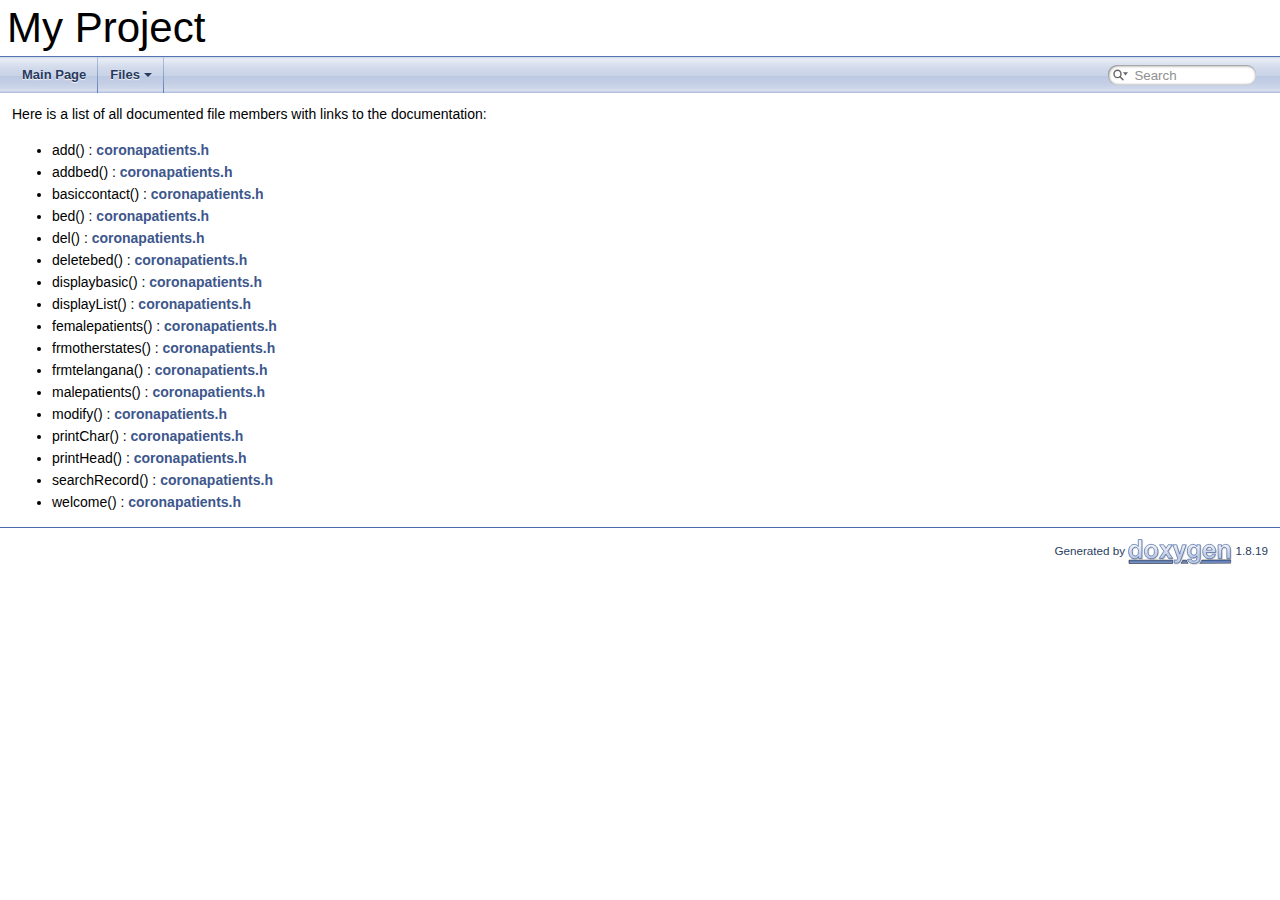
<file: MiniProject/3_implementation/documentation/html/globals.html>
<!DOCTYPE html PUBLIC "-//W3C//DTD XHTML 1.0 Transitional//EN" "https://www.w3.org/TR/xhtml1/DTD/xhtml1-transitional.dtd">
<html xmlns="http://www.w3.org/1999/xhtml">
<head>
<meta http-equiv="Content-Type" content="text/xhtml;charset=UTF-8"/>
<meta http-equiv="X-UA-Compatible" content="IE=9"/>
<meta name="generator" content="Doxygen 1.8.19"/>
<meta name="viewport" content="width=device-width, initial-scale=1"/>
<title>My Project: File Members</title>
<link href="tabs.css" rel="stylesheet" type="text/css"/>
<script type="text/javascript" src="jquery.js"></script>
<script type="text/javascript" src="dynsections.js"></script>
<link href="search/search.css" rel="stylesheet" type="text/css"/>
<script type="text/javascript" src="search/searchdata.js"></script>
<script type="text/javascript" src="search/search.js"></script>
<link href="doxygen.css" rel="stylesheet" type="text/css" />
</head>
<body>
<div id="top"><!-- do not remove this div, it is closed by doxygen! -->
<div id="titlearea">
<table cellspacing="0" cellpadding="0">
 <tbody>
 <tr style="height: 56px;">
  <td id="projectalign" style="padding-left: 0.5em;">
   <div id="projectname">My Project
   </div>
  </td>
 </tr>
 </tbody>
</table>
</div>
<!-- end header part -->
<!-- Generated by Doxygen 1.8.19 -->
<script type="text/javascript">
/* @license magnet:?xt=urn:btih:cf05388f2679ee054f2beb29a391d25f4e673ac3&amp;dn=gpl-2.0.txt GPL-v2 */
var searchBox = new SearchBox("searchBox", "search",false,'Search');
/* @license-end */
</script>
<script type="text/javascript" src="menudata.js"></script>
<script type="text/javascript" src="menu.js"></script>
<script type="text/javascript">
/* @license magnet:?xt=urn:btih:cf05388f2679ee054f2beb29a391d25f4e673ac3&amp;dn=gpl-2.0.txt GPL-v2 */
$(function() {
  initMenu('',true,false,'search.php','Search');
  $(document).ready(function() { init_search(); });
});
/* @license-end */</script>
<div id="main-nav"></div>
</div><!-- top -->
<!-- window showing the filter options -->
<div id="MSearchSelectWindow"
     onmouseover="return searchBox.OnSearchSelectShow()"
     onmouseout="return searchBox.OnSearchSelectHide()"
     onkeydown="return searchBox.OnSearchSelectKey(event)">
</div>

<!-- iframe showing the search results (closed by default) -->
<div id="MSearchResultsWindow">
<iframe src="javascript:void(0)" frameborder="0" 
        name="MSearchResults" id="MSearchResults">
</iframe>
</div>

<div class="contents">
<div class="textblock">Here is a list of all documented file members with links to the documentation:</div><ul>
<li>add()
: <a class="el" href="coronapatients_8h.html#a4ac46cc330fbdbf38cc9c47849f190c7">coronapatients.h</a>
</li>
<li>addbed()
: <a class="el" href="coronapatients_8h.html#a8d345587da11dc46a9ac116ca4efaac5">coronapatients.h</a>
</li>
<li>basiccontact()
: <a class="el" href="coronapatients_8h.html#a993bd22fb913bcfbdf0be0d93acc5a41">coronapatients.h</a>
</li>
<li>bed()
: <a class="el" href="coronapatients_8h.html#a17b6dc408125bb92d21ce4105f09647b">coronapatients.h</a>
</li>
<li>del()
: <a class="el" href="coronapatients_8h.html#af168a2d70e1cdba4ea6fe10bd3099d0d">coronapatients.h</a>
</li>
<li>deletebed()
: <a class="el" href="coronapatients_8h.html#a42c057777f8e6667019543e41b814ff0">coronapatients.h</a>
</li>
<li>displaybasic()
: <a class="el" href="coronapatients_8h.html#ad67f851871584f5567163294459a7f69">coronapatients.h</a>
</li>
<li>displayList()
: <a class="el" href="coronapatients_8h.html#ae5f8bc294204cf377f79290b22181bb8">coronapatients.h</a>
</li>
<li>femalepatients()
: <a class="el" href="coronapatients_8h.html#ad0fe51f670b4610326a1bbfa3da3852d">coronapatients.h</a>
</li>
<li>frmotherstates()
: <a class="el" href="coronapatients_8h.html#a6da084e77c88e7eaee0fe7ffd4cce428">coronapatients.h</a>
</li>
<li>frmtelangana()
: <a class="el" href="coronapatients_8h.html#acfbd24329272378c2b29dccd1cf302e9">coronapatients.h</a>
</li>
<li>malepatients()
: <a class="el" href="coronapatients_8h.html#ab3153e7e15d4784671eb3da905dad2b8">coronapatients.h</a>
</li>
<li>modify()
: <a class="el" href="coronapatients_8h.html#a7b2f29c4af7b68ed5e4e6b43ccb92b6f">coronapatients.h</a>
</li>
<li>printChar()
: <a class="el" href="coronapatients_8h.html#a5cdeb9be1f8ce3083e532870f902ef74">coronapatients.h</a>
</li>
<li>printHead()
: <a class="el" href="coronapatients_8h.html#a903241157072885e802dea85fc6a976c">coronapatients.h</a>
</li>
<li>searchRecord()
: <a class="el" href="coronapatients_8h.html#acd3a4acfdfa774f3332829fbf2ec4d17">coronapatients.h</a>
</li>
<li>welcome()
: <a class="el" href="coronapatients_8h.html#a236e454e493fc9b262f746305660a2eb">coronapatients.h</a>
</li>
</ul>
</div><!-- contents -->
<!-- start footer part -->
<hr class="footer"/><address class="footer"><small>
Generated by&#160;<a href="http://www.doxygen.org/index.html"><img class="footer" src="doxygen.svg" width="104" height="31" alt="doxygen"/></a> 1.8.19
</small></address>
</body>
</html>
</file>
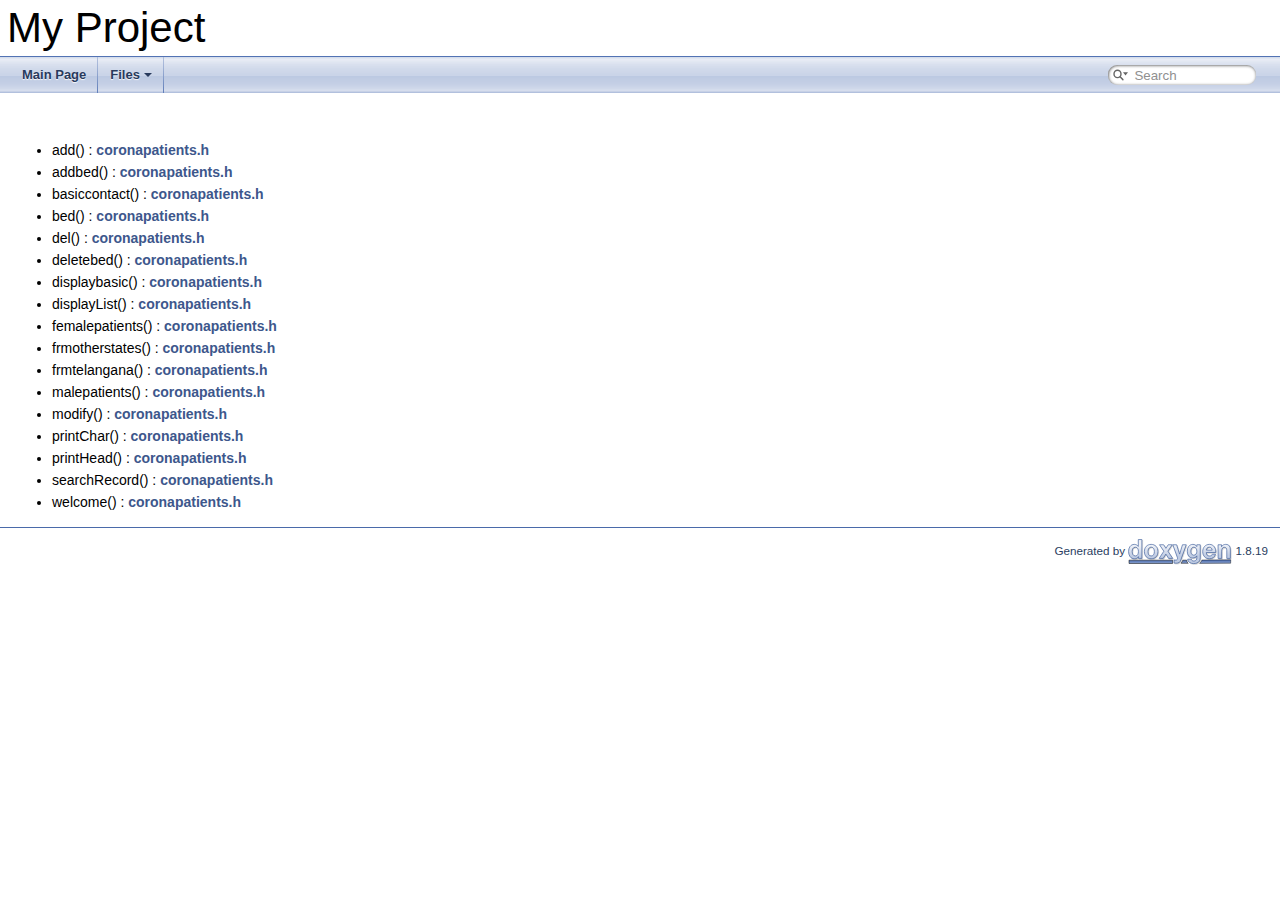
<file: MiniProject/3_implementation/documentation/html/globals_func.html>
<!DOCTYPE html PUBLIC "-//W3C//DTD XHTML 1.0 Transitional//EN" "https://www.w3.org/TR/xhtml1/DTD/xhtml1-transitional.dtd">
<html xmlns="http://www.w3.org/1999/xhtml">
<head>
<meta http-equiv="Content-Type" content="text/xhtml;charset=UTF-8"/>
<meta http-equiv="X-UA-Compatible" content="IE=9"/>
<meta name="generator" content="Doxygen 1.8.19"/>
<meta name="viewport" content="width=device-width, initial-scale=1"/>
<title>My Project: File Members</title>
<link href="tabs.css" rel="stylesheet" type="text/css"/>
<script type="text/javascript" src="jquery.js"></script>
<script type="text/javascript" src="dynsections.js"></script>
<link href="search/search.css" rel="stylesheet" type="text/css"/>
<script type="text/javascript" src="search/searchdata.js"></script>
<script type="text/javascript" src="search/search.js"></script>
<link href="doxygen.css" rel="stylesheet" type="text/css" />
</head>
<body>
<div id="top"><!-- do not remove this div, it is closed by doxygen! -->
<div id="titlearea">
<table cellspacing="0" cellpadding="0">
 <tbody>
 <tr style="height: 56px;">
  <td id="projectalign" style="padding-left: 0.5em;">
   <div id="projectname">My Project
   </div>
  </td>
 </tr>
 </tbody>
</table>
</div>
<!-- end header part -->
<!-- Generated by Doxygen 1.8.19 -->
<script type="text/javascript">
/* @license magnet:?xt=urn:btih:cf05388f2679ee054f2beb29a391d25f4e673ac3&amp;dn=gpl-2.0.txt GPL-v2 */
var searchBox = new SearchBox("searchBox", "search",false,'Search');
/* @license-end */
</script>
<script type="text/javascript" src="menudata.js"></script>
<script type="text/javascript" src="menu.js"></script>
<script type="text/javascript">
/* @license magnet:?xt=urn:btih:cf05388f2679ee054f2beb29a391d25f4e673ac3&amp;dn=gpl-2.0.txt GPL-v2 */
$(function() {
  initMenu('',true,false,'search.php','Search');
  $(document).ready(function() { init_search(); });
});
/* @license-end */</script>
<div id="main-nav"></div>
</div><!-- top -->
<!-- window showing the filter options -->
<div id="MSearchSelectWindow"
     onmouseover="return searchBox.OnSearchSelectShow()"
     onmouseout="return searchBox.OnSearchSelectHide()"
     onkeydown="return searchBox.OnSearchSelectKey(event)">
</div>

<!-- iframe showing the search results (closed by default) -->
<div id="MSearchResultsWindow">
<iframe src="javascript:void(0)" frameborder="0" 
        name="MSearchResults" id="MSearchResults">
</iframe>
</div>

<div class="contents">
&#160;<ul>
<li>add()
: <a class="el" href="coronapatients_8h.html#a4ac46cc330fbdbf38cc9c47849f190c7">coronapatients.h</a>
</li>
<li>addbed()
: <a class="el" href="coronapatients_8h.html#a8d345587da11dc46a9ac116ca4efaac5">coronapatients.h</a>
</li>
<li>basiccontact()
: <a class="el" href="coronapatients_8h.html#a993bd22fb913bcfbdf0be0d93acc5a41">coronapatients.h</a>
</li>
<li>bed()
: <a class="el" href="coronapatients_8h.html#a17b6dc408125bb92d21ce4105f09647b">coronapatients.h</a>
</li>
<li>del()
: <a class="el" href="coronapatients_8h.html#af168a2d70e1cdba4ea6fe10bd3099d0d">coronapatients.h</a>
</li>
<li>deletebed()
: <a class="el" href="coronapatients_8h.html#a42c057777f8e6667019543e41b814ff0">coronapatients.h</a>
</li>
<li>displaybasic()
: <a class="el" href="coronapatients_8h.html#ad67f851871584f5567163294459a7f69">coronapatients.h</a>
</li>
<li>displayList()
: <a class="el" href="coronapatients_8h.html#ae5f8bc294204cf377f79290b22181bb8">coronapatients.h</a>
</li>
<li>femalepatients()
: <a class="el" href="coronapatients_8h.html#ad0fe51f670b4610326a1bbfa3da3852d">coronapatients.h</a>
</li>
<li>frmotherstates()
: <a class="el" href="coronapatients_8h.html#a6da084e77c88e7eaee0fe7ffd4cce428">coronapatients.h</a>
</li>
<li>frmtelangana()
: <a class="el" href="coronapatients_8h.html#acfbd24329272378c2b29dccd1cf302e9">coronapatients.h</a>
</li>
<li>malepatients()
: <a class="el" href="coronapatients_8h.html#ab3153e7e15d4784671eb3da905dad2b8">coronapatients.h</a>
</li>
<li>modify()
: <a class="el" href="coronapatients_8h.html#a7b2f29c4af7b68ed5e4e6b43ccb92b6f">coronapatients.h</a>
</li>
<li>printChar()
: <a class="el" href="coronapatients_8h.html#a5cdeb9be1f8ce3083e532870f902ef74">coronapatients.h</a>
</li>
<li>printHead()
: <a class="el" href="coronapatients_8h.html#a903241157072885e802dea85fc6a976c">coronapatients.h</a>
</li>
<li>searchRecord()
: <a class="el" href="coronapatients_8h.html#acd3a4acfdfa774f3332829fbf2ec4d17">coronapatients.h</a>
</li>
<li>welcome()
: <a class="el" href="coronapatients_8h.html#a236e454e493fc9b262f746305660a2eb">coronapatients.h</a>
</li>
</ul>
</div><!-- contents -->
<!-- start footer part -->
<hr class="footer"/><address class="footer"><small>
Generated by&#160;<a href="http://www.doxygen.org/index.html"><img class="footer" src="doxygen.svg" width="104" height="31" alt="doxygen"/></a> 1.8.19
</small></address>
</body>
</html>
</file>
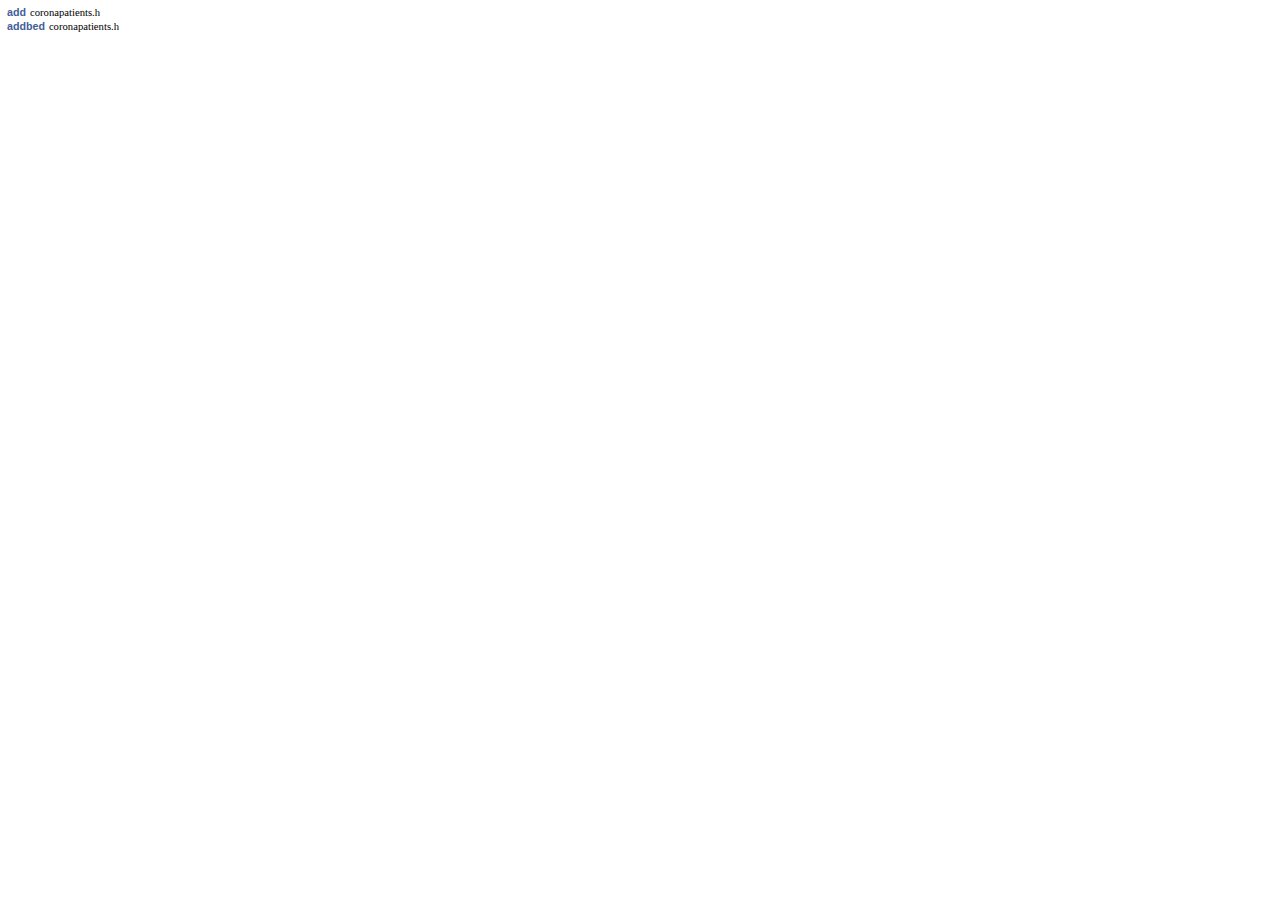
<file: MiniProject/3_implementation/documentation/html/search/all_0.html>
<!DOCTYPE html PUBLIC "-//W3C//DTD XHTML 1.0 Transitional//EN" "https://www.w3.org/TR/xhtml1/DTD/xhtml1-transitional.dtd">
<html><head><title></title>
<meta http-equiv="Content-Type" content="text/xhtml;charset=UTF-8"/>
<meta name="generator" content="Doxygen 1.8.19"/>
<link rel="stylesheet" type="text/css" href="search.css"/>
<script type="text/javascript" src="all_0.js"></script>
<script type="text/javascript" src="search.js"></script>
</head>
<body class="SRPage">
<div id="SRIndex">
<div class="SRStatus" id="Loading">Loading...</div>
<div id="SRResults"></div>
<script type="text/javascript"><!--
/* @license magnet:?xt=urn:btih:cf05388f2679ee054f2beb29a391d25f4e673ac3&amp;dn=gpl-2.0.txt GPL-v2 */
createResults();
/* @license-end */
--></script>
<div class="SRStatus" id="Searching">Searching...</div>
<div class="SRStatus" id="NoMatches">No Matches</div>
<script type="text/javascript"><!--
/* @license magnet:?xt=urn:btih:cf05388f2679ee054f2beb29a391d25f4e673ac3&amp;dn=gpl-2.0.txt GPL-v2 */
document.getElementById("Loading").style.display="none";
document.getElementById("NoMatches").style.display="none";
var searchResults = new SearchResults("searchResults");
searchResults.Search();
window.addEventListener("message", function(event) {
  if (event.data == "take_focus") {
    var elem = searchResults.NavNext(0);
    if (elem) elem.focus();
  }
});
/* @license-end */
--></script>
</div>
</body>
</html>
</file>
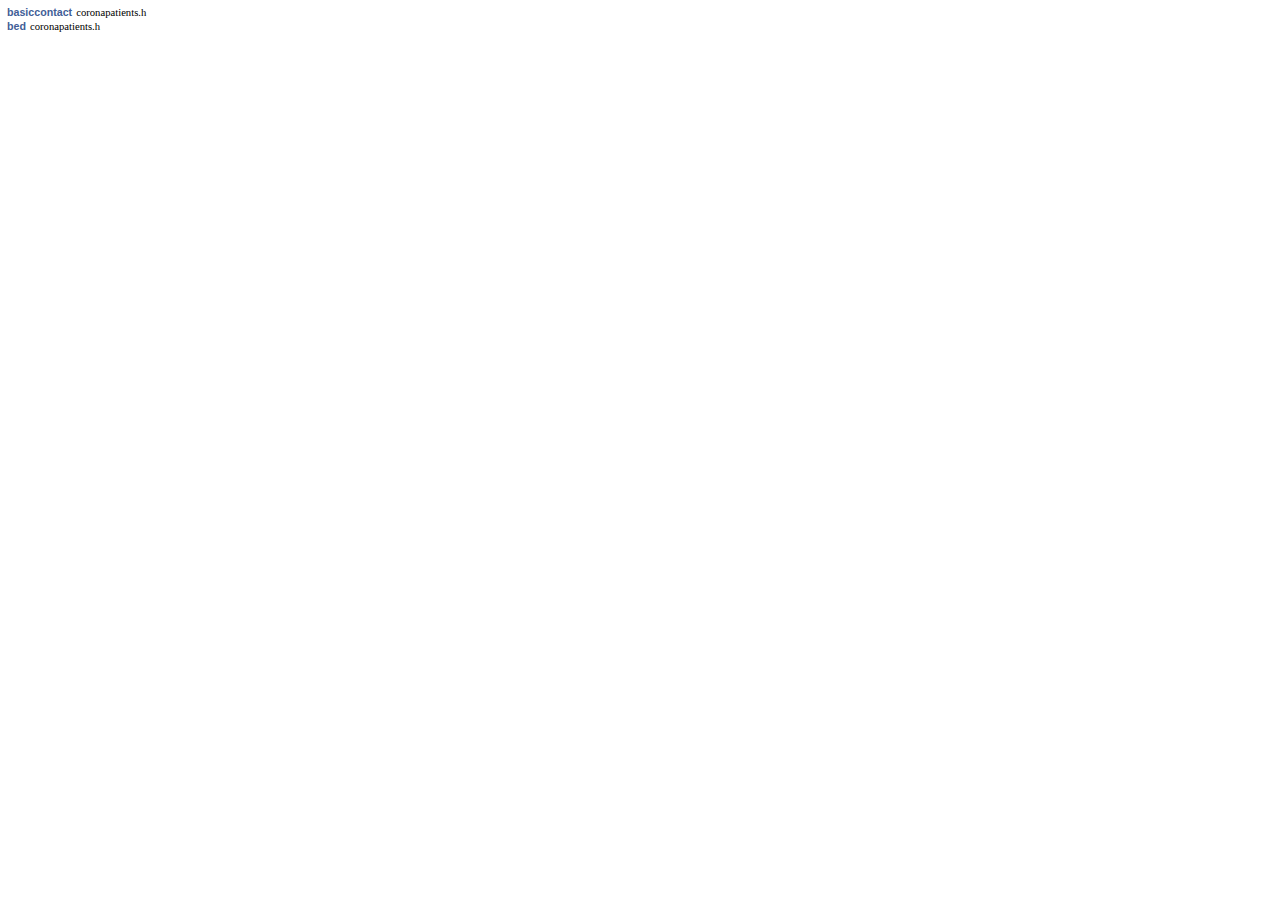
<file: MiniProject/3_implementation/documentation/html/search/all_1.html>
<!DOCTYPE html PUBLIC "-//W3C//DTD XHTML 1.0 Transitional//EN" "https://www.w3.org/TR/xhtml1/DTD/xhtml1-transitional.dtd">
<html><head><title></title>
<meta http-equiv="Content-Type" content="text/xhtml;charset=UTF-8"/>
<meta name="generator" content="Doxygen 1.8.19"/>
<link rel="stylesheet" type="text/css" href="search.css"/>
<script type="text/javascript" src="all_1.js"></script>
<script type="text/javascript" src="search.js"></script>
</head>
<body class="SRPage">
<div id="SRIndex">
<div class="SRStatus" id="Loading">Loading...</div>
<div id="SRResults"></div>
<script type="text/javascript"><!--
/* @license magnet:?xt=urn:btih:cf05388f2679ee054f2beb29a391d25f4e673ac3&amp;dn=gpl-2.0.txt GPL-v2 */
createResults();
/* @license-end */
--></script>
<div class="SRStatus" id="Searching">Searching...</div>
<div class="SRStatus" id="NoMatches">No Matches</div>
<script type="text/javascript"><!--
/* @license magnet:?xt=urn:btih:cf05388f2679ee054f2beb29a391d25f4e673ac3&amp;dn=gpl-2.0.txt GPL-v2 */
document.getElementById("Loading").style.display="none";
document.getElementById("NoMatches").style.display="none";
var searchResults = new SearchResults("searchResults");
searchResults.Search();
window.addEventListener("message", function(event) {
  if (event.data == "take_focus") {
    var elem = searchResults.NavNext(0);
    if (elem) elem.focus();
  }
});
/* @license-end */
--></script>
</div>
</body>
</html>
</file>
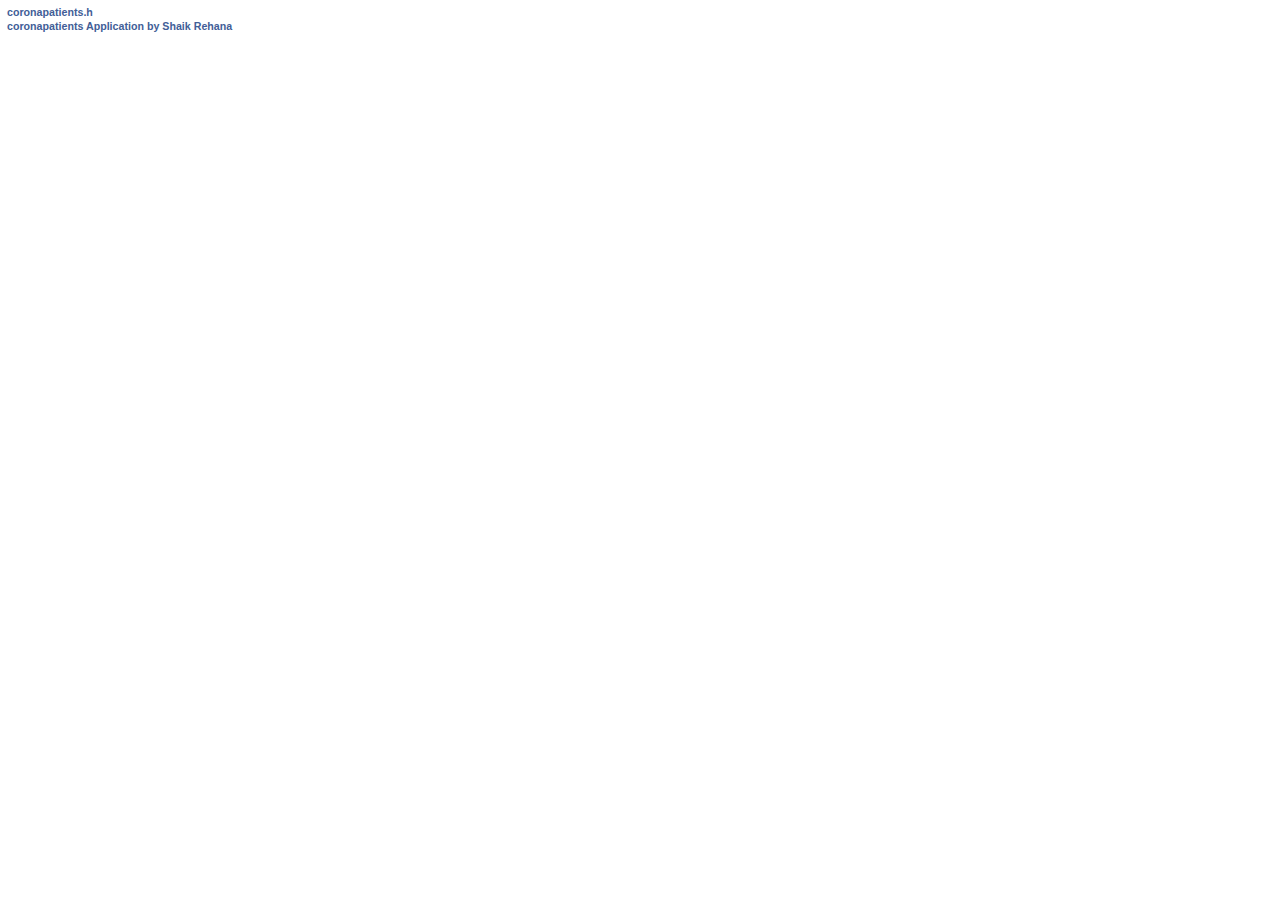
<file: MiniProject/3_implementation/documentation/html/search/all_2.html>
<!DOCTYPE html PUBLIC "-//W3C//DTD XHTML 1.0 Transitional//EN" "https://www.w3.org/TR/xhtml1/DTD/xhtml1-transitional.dtd">
<html><head><title></title>
<meta http-equiv="Content-Type" content="text/xhtml;charset=UTF-8"/>
<meta name="generator" content="Doxygen 1.8.19"/>
<link rel="stylesheet" type="text/css" href="search.css"/>
<script type="text/javascript" src="all_2.js"></script>
<script type="text/javascript" src="search.js"></script>
</head>
<body class="SRPage">
<div id="SRIndex">
<div class="SRStatus" id="Loading">Loading...</div>
<div id="SRResults"></div>
<script type="text/javascript"><!--
/* @license magnet:?xt=urn:btih:cf05388f2679ee054f2beb29a391d25f4e673ac3&amp;dn=gpl-2.0.txt GPL-v2 */
createResults();
/* @license-end */
--></script>
<div class="SRStatus" id="Searching">Searching...</div>
<div class="SRStatus" id="NoMatches">No Matches</div>
<script type="text/javascript"><!--
/* @license magnet:?xt=urn:btih:cf05388f2679ee054f2beb29a391d25f4e673ac3&amp;dn=gpl-2.0.txt GPL-v2 */
document.getElementById("Loading").style.display="none";
document.getElementById("NoMatches").style.display="none";
var searchResults = new SearchResults("searchResults");
searchResults.Search();
window.addEventListener("message", function(event) {
  if (event.data == "take_focus") {
    var elem = searchResults.NavNext(0);
    if (elem) elem.focus();
  }
});
/* @license-end */
--></script>
</div>
</body>
</html>
</file>
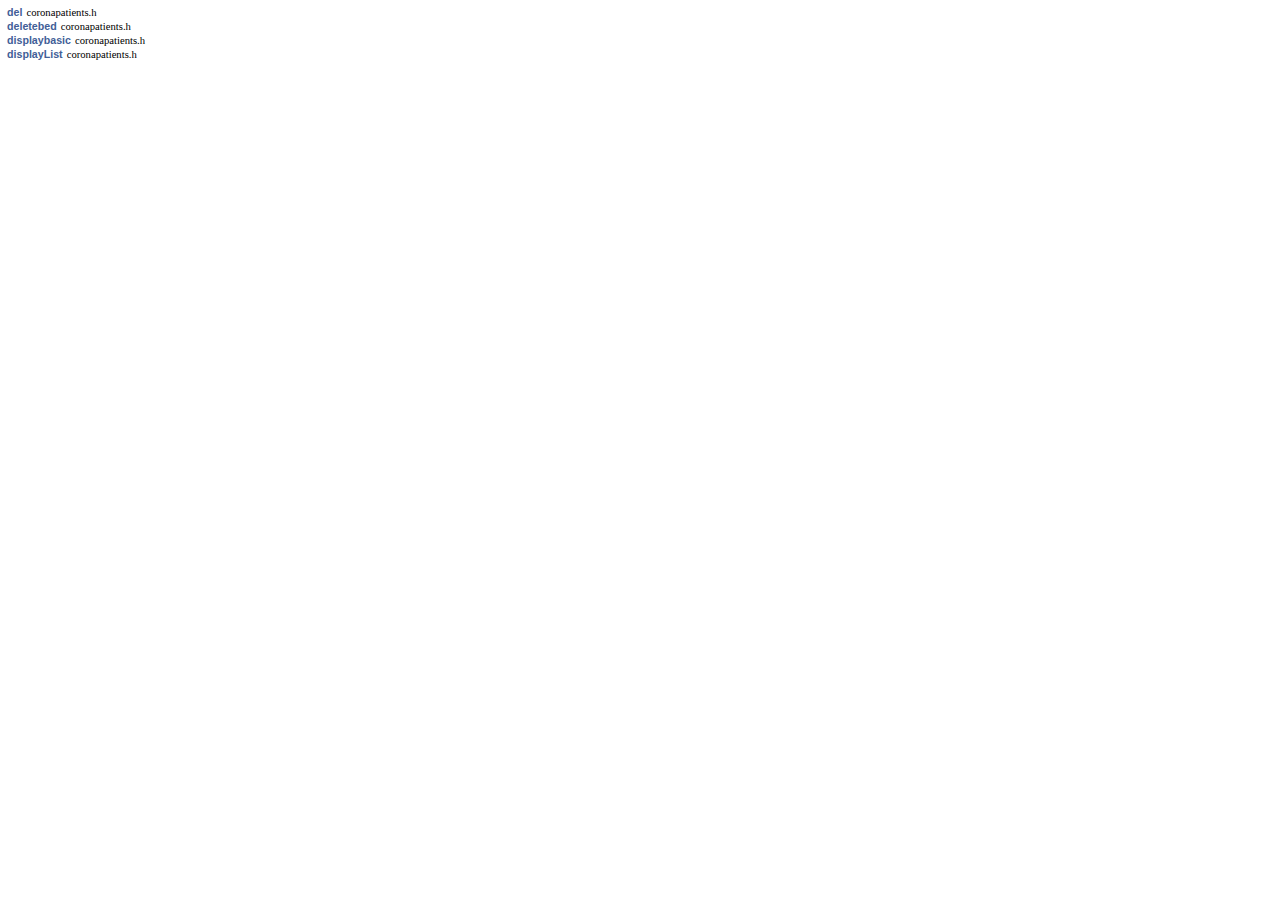
<file: MiniProject/3_implementation/documentation/html/search/all_3.html>
<!DOCTYPE html PUBLIC "-//W3C//DTD XHTML 1.0 Transitional//EN" "https://www.w3.org/TR/xhtml1/DTD/xhtml1-transitional.dtd">
<html><head><title></title>
<meta http-equiv="Content-Type" content="text/xhtml;charset=UTF-8"/>
<meta name="generator" content="Doxygen 1.8.19"/>
<link rel="stylesheet" type="text/css" href="search.css"/>
<script type="text/javascript" src="all_3.js"></script>
<script type="text/javascript" src="search.js"></script>
</head>
<body class="SRPage">
<div id="SRIndex">
<div class="SRStatus" id="Loading">Loading...</div>
<div id="SRResults"></div>
<script type="text/javascript"><!--
/* @license magnet:?xt=urn:btih:cf05388f2679ee054f2beb29a391d25f4e673ac3&amp;dn=gpl-2.0.txt GPL-v2 */
createResults();
/* @license-end */
--></script>
<div class="SRStatus" id="Searching">Searching...</div>
<div class="SRStatus" id="NoMatches">No Matches</div>
<script type="text/javascript"><!--
/* @license magnet:?xt=urn:btih:cf05388f2679ee054f2beb29a391d25f4e673ac3&amp;dn=gpl-2.0.txt GPL-v2 */
document.getElementById("Loading").style.display="none";
document.getElementById("NoMatches").style.display="none";
var searchResults = new SearchResults("searchResults");
searchResults.Search();
window.addEventListener("message", function(event) {
  if (event.data == "take_focus") {
    var elem = searchResults.NavNext(0);
    if (elem) elem.focus();
  }
});
/* @license-end */
--></script>
</div>
</body>
</html>
</file>
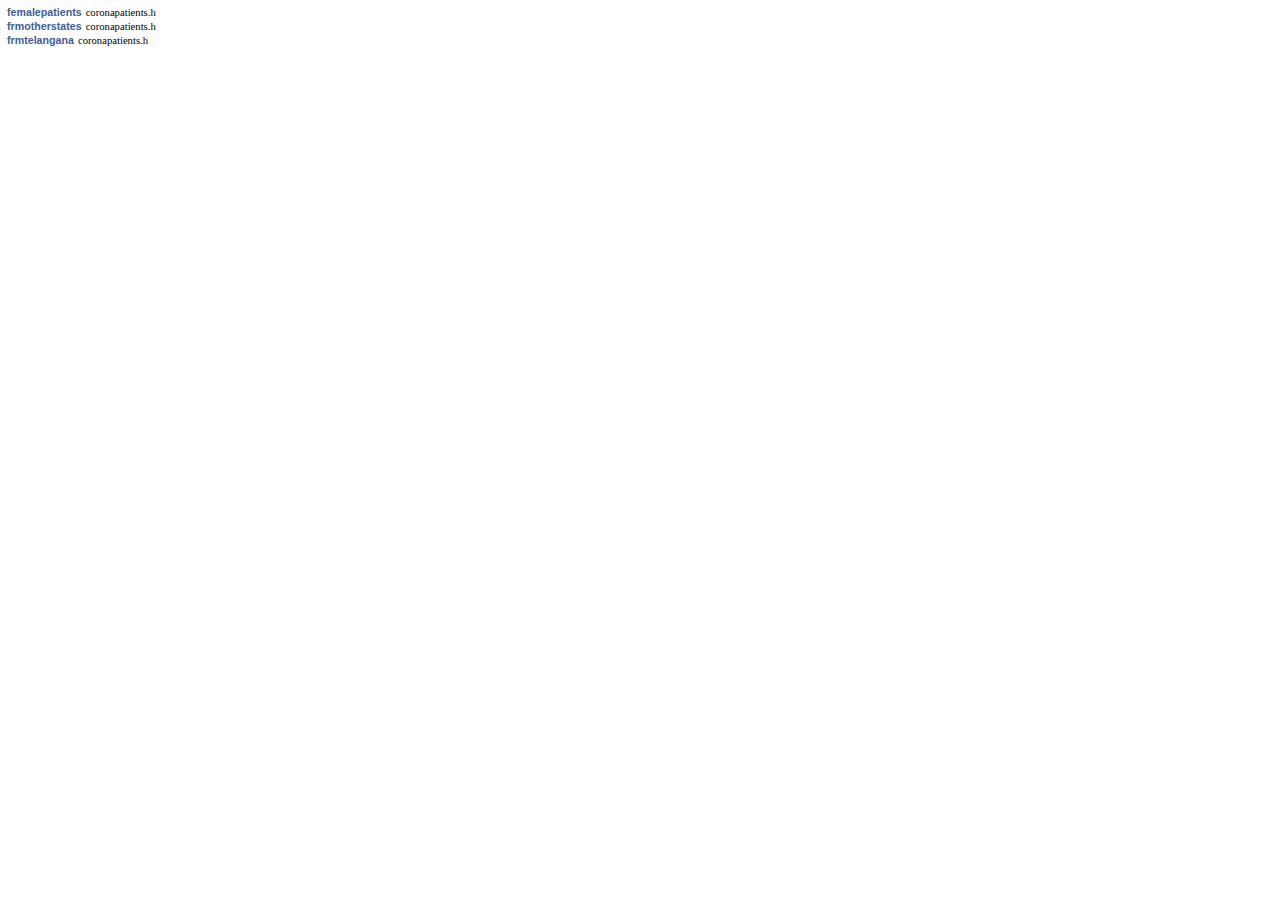
<file: MiniProject/3_implementation/documentation/html/search/all_4.html>
<!DOCTYPE html PUBLIC "-//W3C//DTD XHTML 1.0 Transitional//EN" "https://www.w3.org/TR/xhtml1/DTD/xhtml1-transitional.dtd">
<html><head><title></title>
<meta http-equiv="Content-Type" content="text/xhtml;charset=UTF-8"/>
<meta name="generator" content="Doxygen 1.8.19"/>
<link rel="stylesheet" type="text/css" href="search.css"/>
<script type="text/javascript" src="all_4.js"></script>
<script type="text/javascript" src="search.js"></script>
</head>
<body class="SRPage">
<div id="SRIndex">
<div class="SRStatus" id="Loading">Loading...</div>
<div id="SRResults"></div>
<script type="text/javascript"><!--
/* @license magnet:?xt=urn:btih:cf05388f2679ee054f2beb29a391d25f4e673ac3&amp;dn=gpl-2.0.txt GPL-v2 */
createResults();
/* @license-end */
--></script>
<div class="SRStatus" id="Searching">Searching...</div>
<div class="SRStatus" id="NoMatches">No Matches</div>
<script type="text/javascript"><!--
/* @license magnet:?xt=urn:btih:cf05388f2679ee054f2beb29a391d25f4e673ac3&amp;dn=gpl-2.0.txt GPL-v2 */
document.getElementById("Loading").style.display="none";
document.getElementById("NoMatches").style.display="none";
var searchResults = new SearchResults("searchResults");
searchResults.Search();
window.addEventListener("message", function(event) {
  if (event.data == "take_focus") {
    var elem = searchResults.NavNext(0);
    if (elem) elem.focus();
  }
});
/* @license-end */
--></script>
</div>
</body>
</html>
</file>
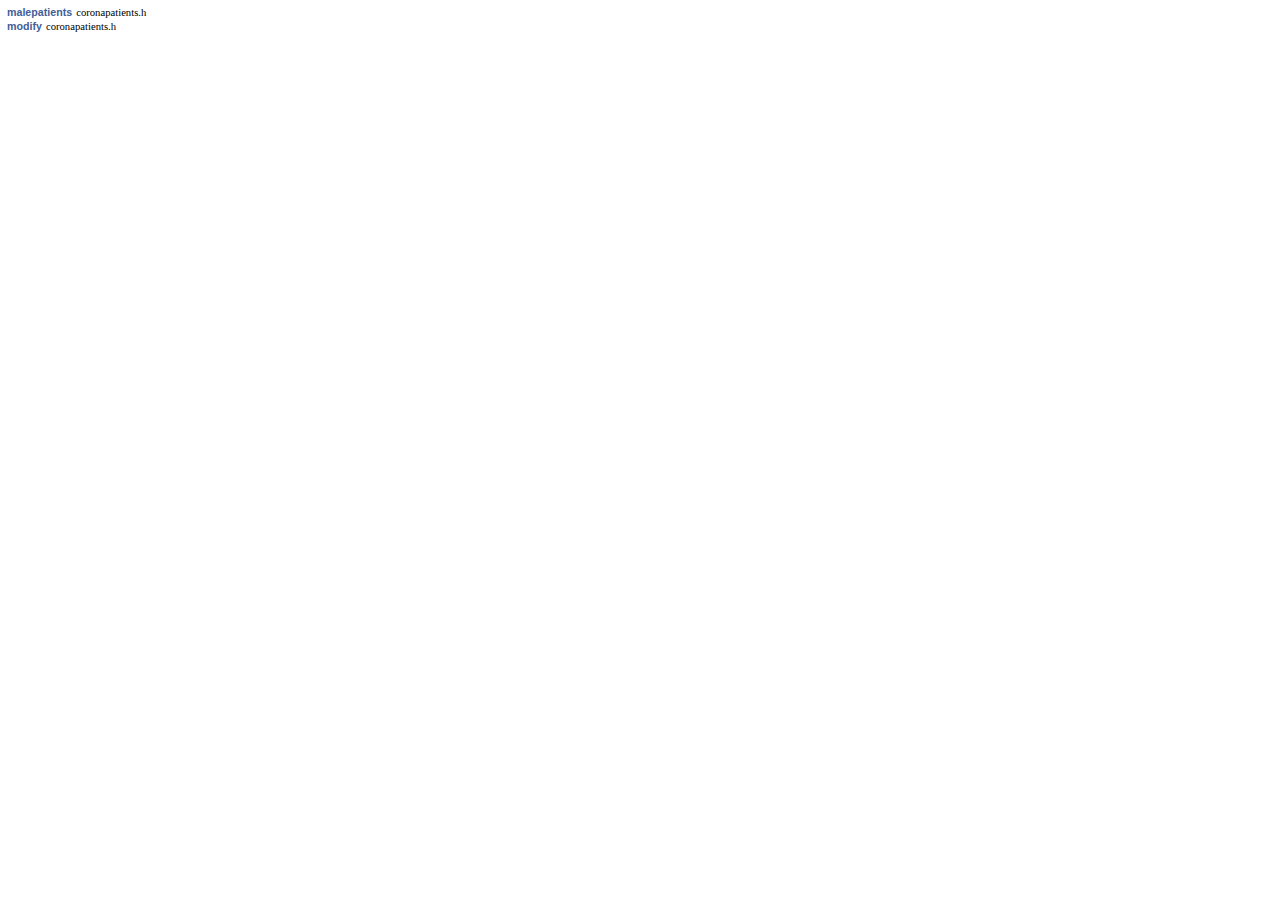
<file: MiniProject/3_implementation/documentation/html/search/all_5.html>
<!DOCTYPE html PUBLIC "-//W3C//DTD XHTML 1.0 Transitional//EN" "https://www.w3.org/TR/xhtml1/DTD/xhtml1-transitional.dtd">
<html><head><title></title>
<meta http-equiv="Content-Type" content="text/xhtml;charset=UTF-8"/>
<meta name="generator" content="Doxygen 1.8.19"/>
<link rel="stylesheet" type="text/css" href="search.css"/>
<script type="text/javascript" src="all_5.js"></script>
<script type="text/javascript" src="search.js"></script>
</head>
<body class="SRPage">
<div id="SRIndex">
<div class="SRStatus" id="Loading">Loading...</div>
<div id="SRResults"></div>
<script type="text/javascript"><!--
/* @license magnet:?xt=urn:btih:cf05388f2679ee054f2beb29a391d25f4e673ac3&amp;dn=gpl-2.0.txt GPL-v2 */
createResults();
/* @license-end */
--></script>
<div class="SRStatus" id="Searching">Searching...</div>
<div class="SRStatus" id="NoMatches">No Matches</div>
<script type="text/javascript"><!--
/* @license magnet:?xt=urn:btih:cf05388f2679ee054f2beb29a391d25f4e673ac3&amp;dn=gpl-2.0.txt GPL-v2 */
document.getElementById("Loading").style.display="none";
document.getElementById("NoMatches").style.display="none";
var searchResults = new SearchResults("searchResults");
searchResults.Search();
window.addEventListener("message", function(event) {
  if (event.data == "take_focus") {
    var elem = searchResults.NavNext(0);
    if (elem) elem.focus();
  }
});
/* @license-end */
--></script>
</div>
</body>
</html>
</file>
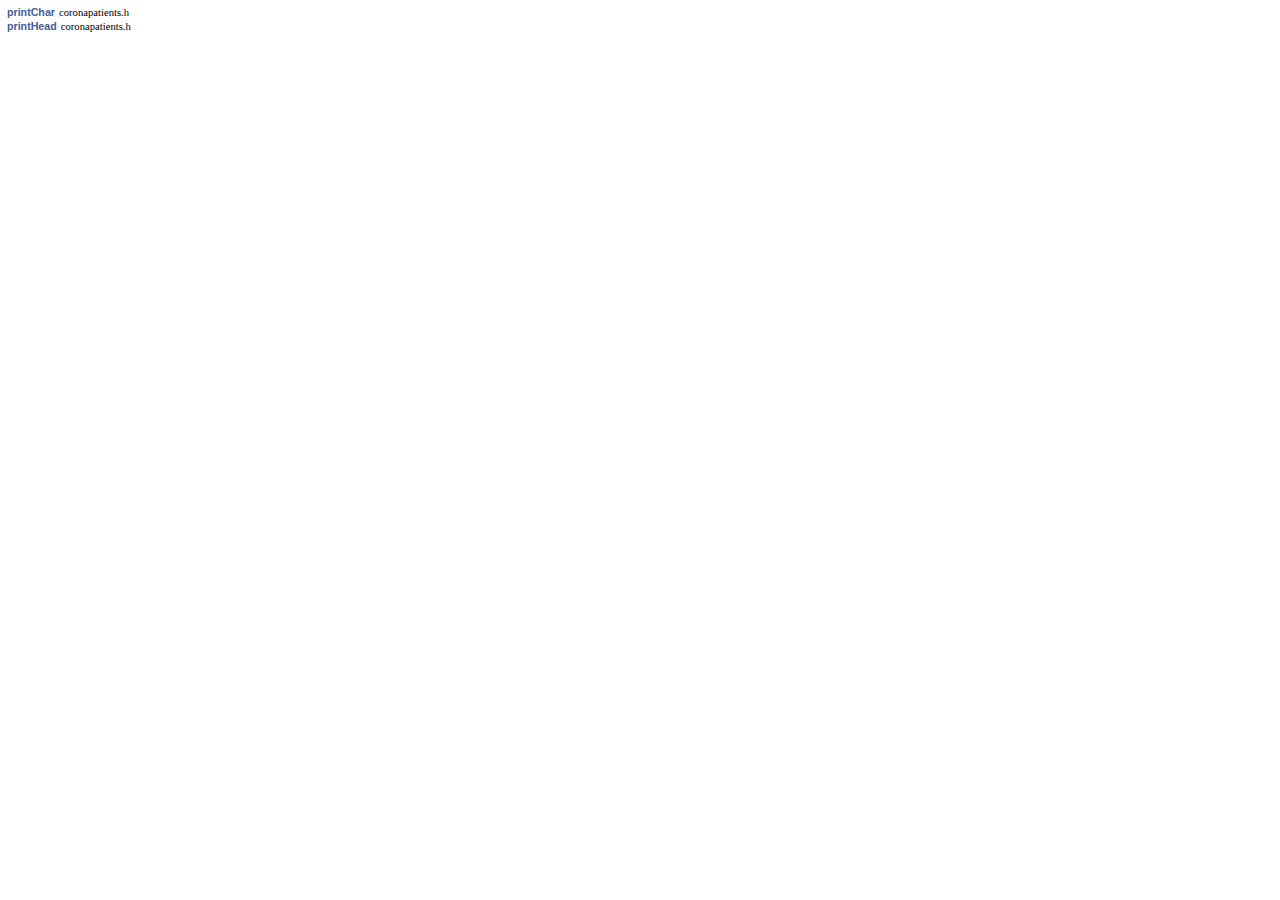
<file: MiniProject/3_implementation/documentation/html/search/all_6.html>
<!DOCTYPE html PUBLIC "-//W3C//DTD XHTML 1.0 Transitional//EN" "https://www.w3.org/TR/xhtml1/DTD/xhtml1-transitional.dtd">
<html><head><title></title>
<meta http-equiv="Content-Type" content="text/xhtml;charset=UTF-8"/>
<meta name="generator" content="Doxygen 1.8.19"/>
<link rel="stylesheet" type="text/css" href="search.css"/>
<script type="text/javascript" src="all_6.js"></script>
<script type="text/javascript" src="search.js"></script>
</head>
<body class="SRPage">
<div id="SRIndex">
<div class="SRStatus" id="Loading">Loading...</div>
<div id="SRResults"></div>
<script type="text/javascript"><!--
/* @license magnet:?xt=urn:btih:cf05388f2679ee054f2beb29a391d25f4e673ac3&amp;dn=gpl-2.0.txt GPL-v2 */
createResults();
/* @license-end */
--></script>
<div class="SRStatus" id="Searching">Searching...</div>
<div class="SRStatus" id="NoMatches">No Matches</div>
<script type="text/javascript"><!--
/* @license magnet:?xt=urn:btih:cf05388f2679ee054f2beb29a391d25f4e673ac3&amp;dn=gpl-2.0.txt GPL-v2 */
document.getElementById("Loading").style.display="none";
document.getElementById("NoMatches").style.display="none";
var searchResults = new SearchResults("searchResults");
searchResults.Search();
window.addEventListener("message", function(event) {
  if (event.data == "take_focus") {
    var elem = searchResults.NavNext(0);
    if (elem) elem.focus();
  }
});
/* @license-end */
--></script>
</div>
</body>
</html>
</file>
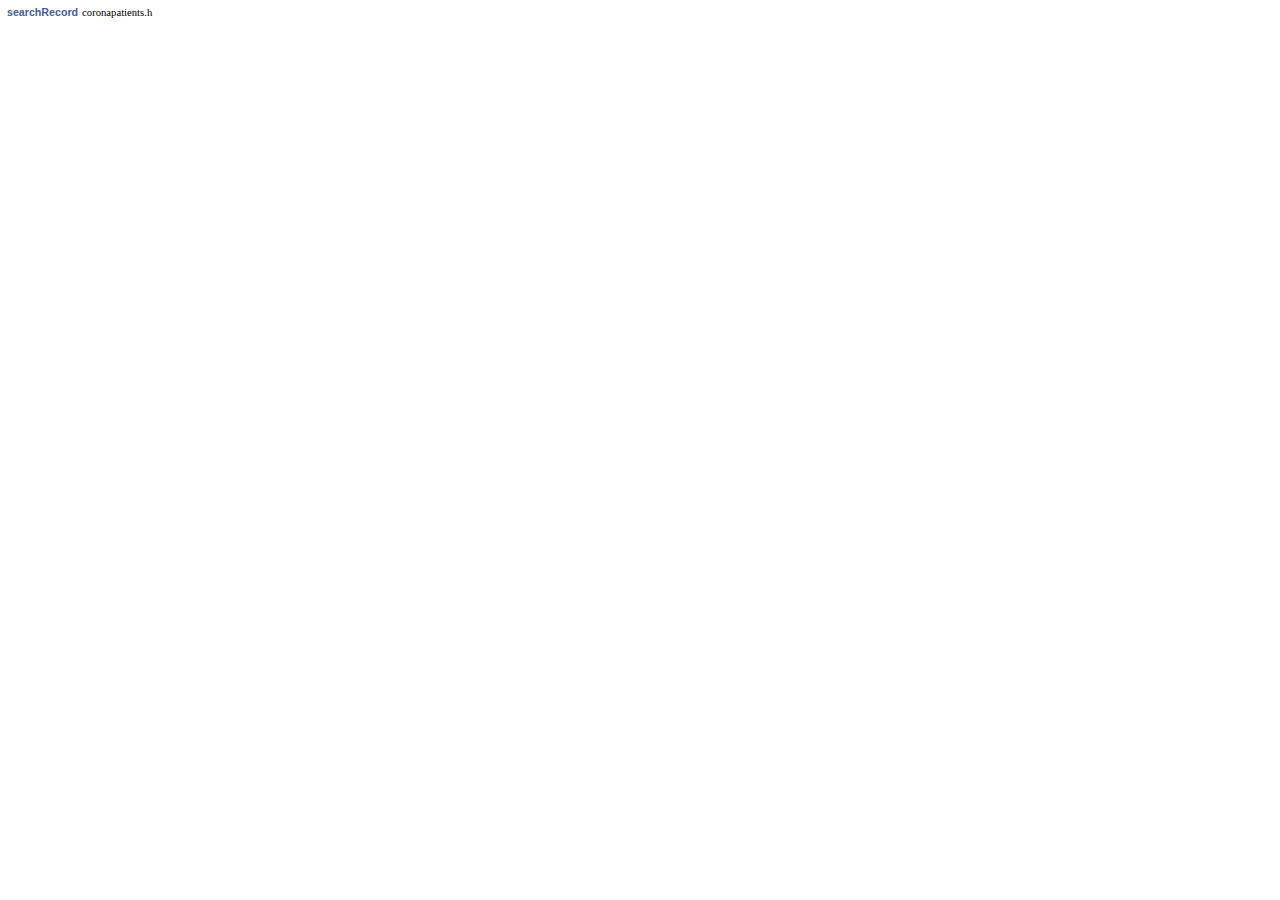
<file: MiniProject/3_implementation/documentation/html/search/all_7.html>
<!DOCTYPE html PUBLIC "-//W3C//DTD XHTML 1.0 Transitional//EN" "https://www.w3.org/TR/xhtml1/DTD/xhtml1-transitional.dtd">
<html><head><title></title>
<meta http-equiv="Content-Type" content="text/xhtml;charset=UTF-8"/>
<meta name="generator" content="Doxygen 1.8.19"/>
<link rel="stylesheet" type="text/css" href="search.css"/>
<script type="text/javascript" src="all_7.js"></script>
<script type="text/javascript" src="search.js"></script>
</head>
<body class="SRPage">
<div id="SRIndex">
<div class="SRStatus" id="Loading">Loading...</div>
<div id="SRResults"></div>
<script type="text/javascript"><!--
/* @license magnet:?xt=urn:btih:cf05388f2679ee054f2beb29a391d25f4e673ac3&amp;dn=gpl-2.0.txt GPL-v2 */
createResults();
/* @license-end */
--></script>
<div class="SRStatus" id="Searching">Searching...</div>
<div class="SRStatus" id="NoMatches">No Matches</div>
<script type="text/javascript"><!--
/* @license magnet:?xt=urn:btih:cf05388f2679ee054f2beb29a391d25f4e673ac3&amp;dn=gpl-2.0.txt GPL-v2 */
document.getElementById("Loading").style.display="none";
document.getElementById("NoMatches").style.display="none";
var searchResults = new SearchResults("searchResults");
searchResults.Search();
window.addEventListener("message", function(event) {
  if (event.data == "take_focus") {
    var elem = searchResults.NavNext(0);
    if (elem) elem.focus();
  }
});
/* @license-end */
--></script>
</div>
</body>
</html>
</file>
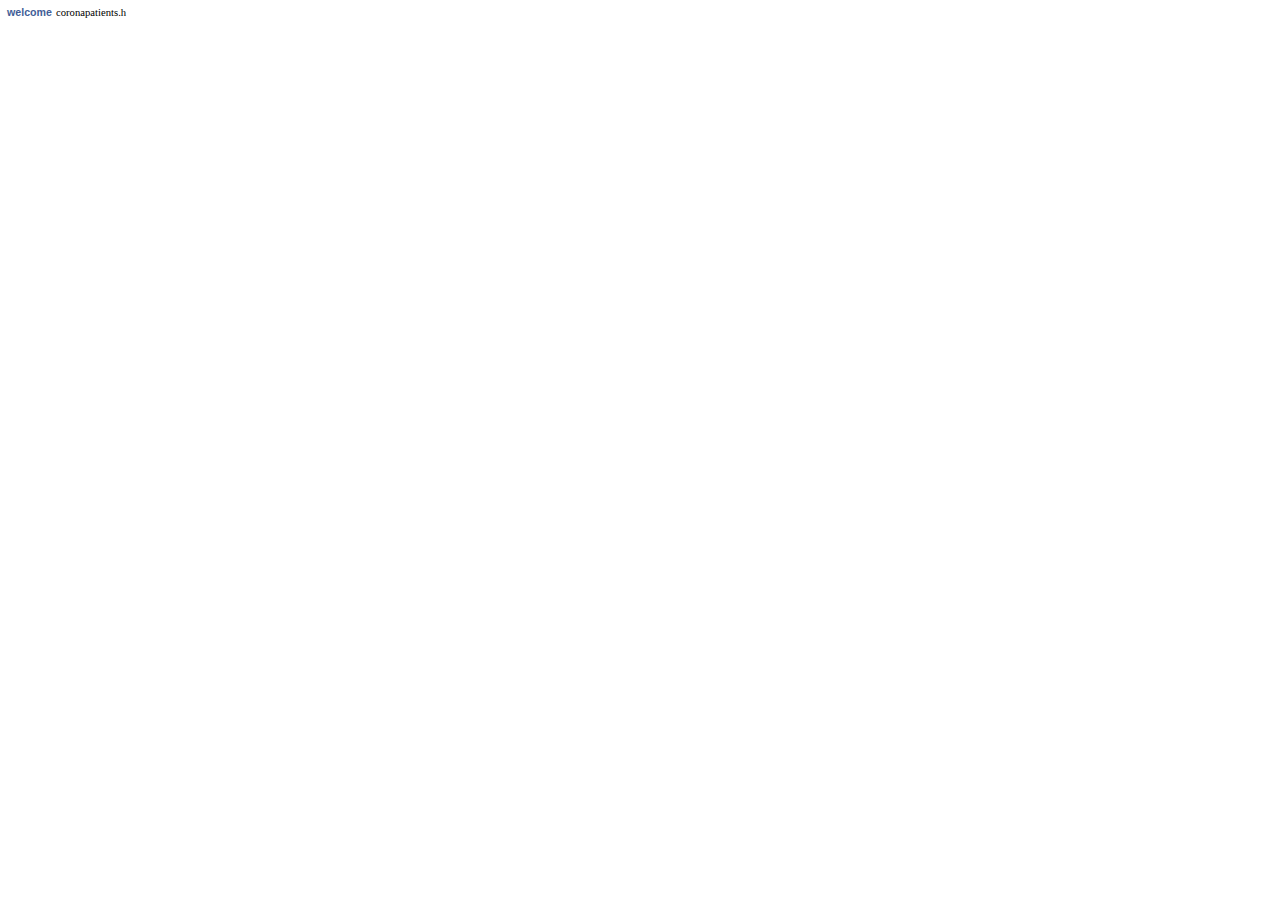
<file: MiniProject/3_implementation/documentation/html/search/all_8.html>
<!DOCTYPE html PUBLIC "-//W3C//DTD XHTML 1.0 Transitional//EN" "https://www.w3.org/TR/xhtml1/DTD/xhtml1-transitional.dtd">
<html><head><title></title>
<meta http-equiv="Content-Type" content="text/xhtml;charset=UTF-8"/>
<meta name="generator" content="Doxygen 1.8.19"/>
<link rel="stylesheet" type="text/css" href="search.css"/>
<script type="text/javascript" src="all_8.js"></script>
<script type="text/javascript" src="search.js"></script>
</head>
<body class="SRPage">
<div id="SRIndex">
<div class="SRStatus" id="Loading">Loading...</div>
<div id="SRResults"></div>
<script type="text/javascript"><!--
/* @license magnet:?xt=urn:btih:cf05388f2679ee054f2beb29a391d25f4e673ac3&amp;dn=gpl-2.0.txt GPL-v2 */
createResults();
/* @license-end */
--></script>
<div class="SRStatus" id="Searching">Searching...</div>
<div class="SRStatus" id="NoMatches">No Matches</div>
<script type="text/javascript"><!--
/* @license magnet:?xt=urn:btih:cf05388f2679ee054f2beb29a391d25f4e673ac3&amp;dn=gpl-2.0.txt GPL-v2 */
document.getElementById("Loading").style.display="none";
document.getElementById("NoMatches").style.display="none";
var searchResults = new SearchResults("searchResults");
searchResults.Search();
window.addEventListener("message", function(event) {
  if (event.data == "take_focus") {
    var elem = searchResults.NavNext(0);
    if (elem) elem.focus();
  }
});
/* @license-end */
--></script>
</div>
</body>
</html>
</file>
<file: MiniProject/3_implementation/documentation/html/tabs.css>
.sm{position:relative;z-index:9999}.sm,.sm ul,.sm li{display:block;list-style:none;margin:0;padding:0;line-height:normal;direction:ltr;text-align:left;-webkit-tap-highlight-color:rgba(0,0,0,0)}.sm-rtl,.sm-rtl ul,.sm-rtl li{direction:rtl;text-align:right}.sm>li>h1,.sm>li>h2,.sm>li>h3,.sm>li>h4,.sm>li>h5,.sm>li>h6{margin:0;padding:0}.sm ul{display:none}.sm li,.sm a{position:relative}.sm a{display:block}.sm a.disabled{cursor:not-allowed}.sm:after{content:"\00a0";display:block;height:0;font:0/0 serif;clear:both;visibility:hidden;overflow:hidden}.sm,.sm *,.sm *:before,.sm *:after{-moz-box-sizing:border-box;-webkit-box-sizing:border-box;box-sizing:border-box}.sm-dox{background-image:url("tab_b.png")}.sm-dox a,.sm-dox a:focus,.sm-dox a:hover,.sm-dox a:active{padding:0 12px;padding-right:43px;font-family:"Lucida Grande","Geneva","Helvetica",Arial,sans-serif;font-size:13px;font-weight:bold;line-height:36px;text-decoration:none;text-shadow:0 1px 1px rgba(255,255,255,0.9);color:#283a5d;outline:0}.sm-dox a:hover{background-image:url("tab_a.png");background-repeat:repeat-x;color:white;text-shadow:0 1px 1px black}.sm-dox a.current{color:#d23600}.sm-dox a.disabled{color:#bbb}.sm-dox a span.sub-arrow{position:absolute;top:50%;margin-top:-14px;left:auto;right:3px;width:28px;height:28px;overflow:hidden;font:bold 12px/28px monospace!important;text-align:center;text-shadow:none;background:rgba(255,255,255,0.5);-moz-border-radius:5px;-webkit-border-radius:5px;border-radius:5px}.sm-dox a.highlighted span.sub-arrow:before{display:block;content:'-'}.sm-dox>li:first-child>a,.sm-dox>li:first-child>:not(ul) a{-moz-border-radius:5px 5px 0 0;-webkit-border-radius:5px;border-radius:5px 5px 0 0}.sm-dox>li:last-child>a,.sm-dox>li:last-child>*:not(ul) a,.sm-dox>li:last-child>ul,.sm-dox>li:last-child>ul>li:last-child>a,.sm-dox>li:last-child>ul>li:last-child>*:not(ul) a,.sm-dox>li:last-child>ul>li:last-child>ul,.sm-dox>li:last-child>ul>li:last-child>ul>li:last-child>a,.sm-dox>li:last-child>ul>li:last-child>ul>li:last-child>*:not(ul) a,.sm-dox>li:last-child>ul>li:last-child>ul>li:last-child>ul,.sm-dox>li:last-child>ul>li:last-child>ul>li:last-child>ul>li:last-child>a,.sm-dox>li:last-child>ul>li:last-child>ul>li:last-child>ul>li:last-child>*:not(ul) a,.sm-dox>li:last-child>ul>li:last-child>ul>li:last-child>ul>li:last-child>ul,.sm-dox>li:last-child>ul>li:last-child>ul>li:last-child>ul>li:last-child>ul>li:last-child>a,.sm-dox>li:last-child>ul>li:last-child>ul>li:last-child>ul>li:last-child>ul>li:last-child>*:not(ul) a,.sm-dox>li:last-child>ul>li:last-child>ul>li:last-child>ul>li:last-child>ul>li:last-child>ul{-moz-border-radius:0 0 5px 5px;-webkit-border-radius:0;border-radius:0 0 5px 5px}.sm-dox>li:last-child>a.highlighted,.sm-dox>li:last-child>*:not(ul) a.highlighted,.sm-dox>li:last-child>ul>li:last-child>a.highlighted,.sm-dox>li:last-child>ul>li:last-child>*:not(ul) a.highlighted,.sm-dox>li:last-child>ul>li:last-child>ul>li:last-child>a.highlighted,.sm-dox>li:last-child>ul>li:last-child>ul>li:last-child>*:not(ul) a.highlighted,.sm-dox>li:last-child>ul>li:last-child>ul>li:last-child>ul>li:last-child>a.highlighted,.sm-dox>li:last-child>ul>li:last-child>ul>li:last-child>ul>li:last-child>*:not(ul) a.highlighted,.sm-dox>li:last-child>ul>li:last-child>ul>li:last-child>ul>li:last-child>ul>li:last-child>a.highlighted,.sm-dox>li:last-child>ul>li:last-child>ul>li:last-child>ul>li:last-child>ul>li:last-child>*:not(ul) a.highlighted{-moz-border-radius:0;-webkit-border-radius:0;border-radius:0}.sm-dox ul{background:rgba(162,162,162,0.1)}.sm-dox ul a,.sm-dox ul a:focus,.sm-dox ul a:hover,.sm-dox ul a:active{font-size:12px;border-left:8px solid transparent;line-height:36px;text-shadow:none;background-color:white;background-image:none}.sm-dox ul a:hover{background-image:url("tab_a.png");background-repeat:repeat-x;color:white;text-shadow:0 1px 1px black}.sm-dox ul ul a,.sm-dox ul ul a:hover,.sm-dox ul ul a:focus,.sm-dox ul ul a:active{border-left:16px solid transparent}.sm-dox ul ul ul a,.sm-dox ul ul ul a:hover,.sm-dox ul ul ul a:focus,.sm-dox ul ul ul a:active{border-left:24px solid transparent}.sm-dox ul ul ul ul a,.sm-dox ul ul ul ul a:hover,.sm-dox ul ul ul ul a:focus,.sm-dox ul ul ul ul a:active{border-left:32px solid transparent}.sm-dox ul ul ul ul ul a,.sm-dox ul ul ul ul ul a:hover,.sm-dox ul ul ul ul ul a:focus,.sm-dox ul ul ul ul ul a:active{border-left:40px solid transparent}@media(min-width:768px){.sm-dox ul{position:absolute;width:12em}.sm-dox li{float:left}.sm-dox.sm-rtl li{float:right}.sm-dox ul li,.sm-dox.sm-rtl ul li,.sm-dox.sm-vertical li{float:none}.sm-dox a{white-space:nowrap}.sm-dox ul a,.sm-dox.sm-vertical a{white-space:normal}.sm-dox .sm-nowrap>li>a,.sm-dox .sm-nowrap>li>:not(ul) a{white-space:nowrap}.sm-dox{padding:0 10px;background-image:url("tab_b.png");line-height:36px}.sm-dox a span.sub-arrow{top:50%;margin-top:-2px;right:12px;width:0;height:0;border-width:4px;border-style:solid dashed dashed dashed;border-color:#283a5d transparent transparent transparent;background:transparent;-moz-border-radius:0;-webkit-border-radius:0;border-radius:0}.sm-dox a,.sm-dox a:focus,.sm-dox a:active,.sm-dox a:hover,.sm-dox a.highlighted{padding:0 12px;background-image:url("tab_s.png");background-repeat:no-repeat;background-position:right;-moz-border-radius:0!important;-webkit-border-radius:0;border-radius:0!important}.sm-dox a:hover{background-image:url("tab_a.png");background-repeat:repeat-x;color:white;text-shadow:0 1px 1px black}.sm-dox a:hover span.sub-arrow{border-color:white transparent transparent transparent}.sm-dox a.has-submenu{padding-right:24px}.sm-dox li{border-top:0}.sm-dox>li>ul:before,.sm-dox>li>ul:after{content:'';position:absolute;top:-18px;left:30px;width:0;height:0;overflow:hidden;border-width:9px;border-style:dashed dashed solid dashed;border-color:transparent transparent #bbb transparent}.sm-dox>li>ul:after{top:-16px;left:31px;border-width:8px;border-color:transparent transparent #fff transparent}.sm-dox ul{border:1px solid #bbb;padding:5px 0;background:#fff;-moz-border-radius:5px!important;-webkit-border-radius:5px;border-radius:5px!important;-moz-box-shadow:0 5px 9px rgba(0,0,0,0.2);-webkit-box-shadow:0 5px 9px rgba(0,0,0,0.2);box-shadow:0 5px 9px rgba(0,0,0,0.2)}.sm-dox ul a span.sub-arrow{right:8px;top:50%;margin-top:-5px;border-width:5px;border-color:transparent transparent transparent #555;border-style:dashed dashed dashed solid}.sm-dox ul a,.sm-dox ul a:hover,.sm-dox ul a:focus,.sm-dox ul a:active,.sm-dox ul a.highlighted{color:#555;background-image:none;border:0!important;color:#555;background-image:none}.sm-dox ul a:hover{background-image:url("tab_a.png");background-repeat:repeat-x;color:white;text-shadow:0 1px 1px black}.sm-dox ul a:hover span.sub-arrow{border-color:transparent transparent transparent white}.sm-dox span.scroll-up,.sm-dox span.scroll-down{position:absolute;display:none;visibility:hidden;overflow:hidden;background:#fff;height:36px}.sm-dox span.scroll-up:hover,.sm-dox span.scroll-down:hover{background:#eee}.sm-dox span.scroll-up:hover span.scroll-up-arrow,.sm-dox span.scroll-up:hover span.scroll-down-arrow{border-color:transparent transparent #d23600 transparent}.sm-dox span.scroll-down:hover span.scroll-down-arrow{border-color:#d23600 transparent transparent transparent}.sm-dox span.scroll-up-arrow,.sm-dox span.scroll-down-arrow{position:absolute;top:0;left:50%;margin-left:-6px;width:0;height:0;overflow:hidden;border-width:6px;border-style:dashed dashed solid dashed;border-color:transparent transparent #555 transparent}.sm-dox span.scroll-down-arrow{top:8px;border-style:solid dashed dashed dashed;border-color:#555 transparent transparent transparent}.sm-dox.sm-rtl a.has-submenu{padding-right:12px;padding-left:24px}.sm-dox.sm-rtl a span.sub-arrow{right:auto;left:12px}.sm-dox.sm-rtl.sm-vertical a.has-submenu{padding:10px 20px}.sm-dox.sm-rtl.sm-vertical a span.sub-arrow{right:auto;left:8px;border-style:dashed solid dashed dashed;border-color:transparent #555 transparent transparent}.sm-dox.sm-rtl>li>ul:before{left:auto;right:30px}.sm-dox.sm-rtl>li>ul:after{left:auto;right:31px}.sm-dox.sm-rtl ul a.has-submenu{padding:10px 20px!important}.sm-dox.sm-rtl ul a span.sub-arrow{right:auto;left:8px;border-style:dashed solid dashed dashed;border-color:transparent #555 transparent transparent}.sm-dox.sm-vertical{padding:10px 0;-moz-border-radius:5px;-webkit-border-radius:5px;border-radius:5px}.sm-dox.sm-vertical a{padding:10px 20px}.sm-dox.sm-vertical a:hover,.sm-dox.sm-vertical a:focus,.sm-dox.sm-vertical a:active,.sm-dox.sm-vertical a.highlighted{background:#fff}.sm-dox.sm-vertical a.disabled{background-image:url("tab_b.png")}.sm-dox.sm-vertical a span.sub-arrow{right:8px;top:50%;margin-top:-5px;border-width:5px;border-style:dashed dashed dashed solid;border-color:transparent transparent transparent #555}.sm-dox.sm-vertical>li>ul:before,.sm-dox.sm-vertical>li>ul:after{display:none}.sm-dox.sm-vertical ul a{padding:10px 20px}.sm-dox.sm-vertical ul a:hover,.sm-dox.sm-vertical ul a:focus,.sm-dox.sm-vertical ul a:active,.sm-dox.sm-vertical ul a.highlighted{background:#eee}.sm-dox.sm-vertical ul a.disabled{background:#fff}}
</file>
<file: MiniProject/3_implementation/documentation/html/search/search.css>
/* Search Box */

#MSearchBox 
{
    white-space : nowrap;
    background : white;
    border-radius : 0.65em;
    box-shadow : inset 0.5px 0.5px 3px 0px #555;
    z-index : 102;
}

#MSearchBox .left 
{
    display: inline-block;
    vertical-align: middle;
    height: 1.4em;
}

#MSearchSelect {
    display: inline-block;
    vertical-align: middle;
    height: 1.4em;
    padding: 0 0 0 0.3em;
    margin: 0;
}

#MSearchField {
    display: inline-block;
    vertical-align: middle;
    width: 7.5em;
    height: 1.1em;
    margin: 0 0.15em;
    padding: 0;
    line-height: 1em;
    border:none;
    color: #909090;
    outline: none;
    font-family: Arial, Verdana, sans-serif;
    -webkit-border-radius: 0px;
    border-radius: 0px;
    background: none;
}


#MSearchBox .right {
    display: inline-block;
    vertical-align: middle;
    width: 1.4em;
    height: 1.4em;
}

#MSearchClose {
    display: none;
    font-size: inherit;
    background : none;
    border: none;
    margin: 0;
    padding: 0;
    outline: none;

}

#MSearchCloseImg {
    height: 1.4em;
    padding: 0.3em;
    margin: 0;
}

.MSearchBoxActive #MSearchField {
    color: #000000;
}

#main-menu > li:last-child {
    /* This <li> object is the parent of the search bar */
    display: flex;
    justify-content: center;
    align-items: center;
    height: 36px;
    margin-right: 1em;
}

/*---------------- Search filter selection */

#MSearchSelectWindow {
    display: none;
    position: absolute;
    left: 0; top: 0;
    border: 1px solid #90A5CE;
    background-color: #F9FAFC;
    z-index: 10001;
    padding-top: 4px;
    padding-bottom: 4px;
    -moz-border-radius: 4px;
    -webkit-border-top-left-radius: 4px;
    -webkit-border-top-right-radius: 4px;
    -webkit-border-bottom-left-radius: 4px;
    -webkit-border-bottom-right-radius: 4px;
    -webkit-box-shadow: 5px 5px 5px rgba(0, 0, 0, 0.15);
}

.SelectItem {
    font: 8pt Arial, Verdana, sans-serif;
    padding-left:  2px;
    padding-right: 12px;
    border: 0px;
}

span.SelectionMark {
    margin-right: 4px;
    font-family: monospace;
    outline-style: none;
    text-decoration: none;
}

a.SelectItem {
    display: block;
    outline-style: none;
    color: #000000; 
    text-decoration: none;
    padding-left:   6px;
    padding-right: 12px;
}

a.SelectItem:focus,
a.SelectItem:active {
    color: #000000; 
    outline-style: none;
    text-decoration: none;
}

a.SelectItem:hover {
    color: #FFFFFF;
    background-color: #3D578C;
    outline-style: none;
    text-decoration: none;
    cursor: pointer;
    display: block;
}

/*---------------- Search results window */

iframe#MSearchResults {
    width: 60ex;
    height: 15em;
}

#MSearchResultsWindow {
    display: none;
    position: absolute;
    left: 0; top: 0;
    border: 1px solid #000;
    background-color: #EEF1F7;
    z-index:10000;
}

/* ----------------------------------- */


#SRIndex {
    clear:both; 
    padding-bottom: 15px;
}

.SREntry {
    font-size: 10pt;
    padding-left: 1ex;
}

.SRPage .SREntry {
    font-size: 8pt;
    padding: 1px 5px;
}

body.SRPage {
    margin: 5px 2px;
}

.SRChildren {
    padding-left: 3ex; padding-bottom: .5em 
}

.SRPage .SRChildren {
    display: none;
}

.SRSymbol {
    font-weight: bold; 
    color: #425E97;
    font-family: Arial, Verdana, sans-serif;
    text-decoration: none;
    outline: none;
}

a.SRScope {
    display: block;
    color: #425E97; 
    font-family: Arial, Verdana, sans-serif;
    text-decoration: none;
    outline: none;
}

a.SRSymbol:focus, a.SRSymbol:active,
a.SRScope:focus, a.SRScope:active {
    text-decoration: underline;
}

span.SRScope {
    padding-left: 4px;
}

.SRPage .SRStatus {
    padding: 2px 5px;
    font-size: 8pt;
    font-style: italic;
}

.SRResult {
    display: none;
}

DIV.searchresults {
    margin-left: 10px;
    margin-right: 10px;
}

/*---------------- External search page results */

.searchresult {
    background-color: #F0F3F8;
}

.pages b {
   color: white;
   padding: 5px 5px 3px 5px;
   background-image: url("../tab_a.png");
   background-repeat: repeat-x;
   text-shadow: 0 1px 1px #000000;
}

.pages {
    line-height: 17px;
    margin-left: 4px;
    text-decoration: none;
}

.hl {
    font-weight: bold;
}

#searchresults {
    margin-bottom: 20px;
}

.searchpages {
    margin-top: 10px;
}
</file>
<file: MiniProject/3_implementation/documentation/html/doxygen.css>
/* The standard CSS for doxygen 1.8.19 */

body, table, div, p, dl {
	font: 400 14px/22px Roboto,sans-serif;
}

p.reference, p.definition {
	font: 400 14px/22px Roboto,sans-serif;
}

/* @group Heading Levels */

h1.groupheader {
	font-size: 150%;
}

.title {
	font: 400 14px/28px Roboto,sans-serif;
	font-size: 150%;
	font-weight: bold;
	margin: 10px 2px;
}

h2.groupheader {
	border-bottom: 1px solid #879ECB;
	color: #354C7B;
	font-size: 150%;
	font-weight: normal;
	margin-top: 1.75em;
	padding-top: 8px;
	padding-bottom: 4px;
	width: 100%;
}

h3.groupheader {
	font-size: 100%;
}

h1, h2, h3, h4, h5, h6 {
	-webkit-transition: text-shadow 0.5s linear;
	-moz-transition: text-shadow 0.5s linear;
	-ms-transition: text-shadow 0.5s linear;
	-o-transition: text-shadow 0.5s linear;
	transition: text-shadow 0.5s linear;
	margin-right: 15px;
}

h1.glow, h2.glow, h3.glow, h4.glow, h5.glow, h6.glow {
	text-shadow: 0 0 15px cyan;
}

dt {
	font-weight: bold;
}

ul.multicol {
	-moz-column-gap: 1em;
	-webkit-column-gap: 1em;
	column-gap: 1em;
	-moz-column-count: 3;
	-webkit-column-count: 3;
	column-count: 3;
}

p.startli, p.startdd {
	margin-top: 2px;
}

th p.starttd, th p.intertd, th p.endtd {
        font-size: 100%;
        font-weight: 700;
}

p.starttd {
	margin-top: 0px;
}

p.endli {
	margin-bottom: 0px;
}

p.enddd {
	margin-bottom: 4px;
}

p.endtd {
	margin-bottom: 2px;
}

p.interli {
}

p.interdd {
}

p.intertd {
}

/* @end */

caption {
	font-weight: bold;
}

span.legend {
        font-size: 70%;
        text-align: center;
}

h3.version {
        font-size: 90%;
        text-align: center;
}

div.qindex, div.navtab{
	background-color: #EBEFF6;
	border: 1px solid #A3B4D7;
	text-align: center;
}

div.qindex, div.navpath {
	width: 100%;
	line-height: 140%;
}

div.navtab {
	margin-right: 15px;
}

/* @group Link Styling */

a {
	color: #3D578C;
	font-weight: normal;
	text-decoration: none;
}

.contents a:visited {
	color: #4665A2;
}

a:hover {
	text-decoration: underline;
}

a.qindex {
	font-weight: bold;
}

a.qindexHL {
	font-weight: bold;
	background-color: #9CAFD4;
	color: #FFFFFF;
	border: 1px double #869DCA;
}

.contents a.qindexHL:visited {
        color: #FFFFFF;
}

a.el {
	font-weight: bold;
}

a.elRef {
}

a.code, a.code:visited, a.line, a.line:visited {
	color: #4665A2; 
}

a.codeRef, a.codeRef:visited, a.lineRef, a.lineRef:visited {
	color: #4665A2; 
}

/* @end */

dl.el {
	margin-left: -1cm;
}

ul {
  overflow: hidden; /*Fixed: list item bullets overlap floating elements*/
}

#side-nav ul {
  overflow: visible; /* reset ul rule for scroll bar in GENERATE_TREEVIEW window */
}

#main-nav ul {
  overflow: visible; /* reset ul rule for the navigation bar drop down lists */
}

.fragment {
  text-align: left;
  direction: ltr;
  overflow-x: auto; /*Fixed: fragment lines overlap floating elements*/
  overflow-y: hidden;
}

pre.fragment {
        border: 1px solid #C4CFE5;
        background-color: #FBFCFD;
        padding: 4px 6px;
        margin: 4px 8px 4px 2px;
        overflow: auto;
        word-wrap: break-word;
        font-size:  9pt;
        line-height: 125%;
        font-family: monospace, fixed;
        font-size: 105%;
}

div.fragment {
  padding: 0 0 1px 0; /*Fixed: last line underline overlap border*/
  margin: 4px 8px 4px 2px;
	background-color: #FBFCFD;
	border: 1px solid #C4CFE5;
}

div.line {
	font-family: monospace, fixed;
        font-size: 13px;
	min-height: 13px;
	line-height: 1.0;
	text-wrap: unrestricted;
	white-space: -moz-pre-wrap; /* Moz */
	white-space: -pre-wrap;     /* Opera 4-6 */
	white-space: -o-pre-wrap;   /* Opera 7 */
	white-space: pre-wrap;      /* CSS3  */
	word-wrap: break-word;      /* IE 5.5+ */
	text-indent: -53px;
	padding-left: 53px;
	padding-bottom: 0px;
	margin: 0px;
	-webkit-transition-property: background-color, box-shadow;
	-webkit-transition-duration: 0.5s;
	-moz-transition-property: background-color, box-shadow;
	-moz-transition-duration: 0.5s;
	-ms-transition-property: background-color, box-shadow;
	-ms-transition-duration: 0.5s;
	-o-transition-property: background-color, box-shadow;
	-o-transition-duration: 0.5s;
	transition-property: background-color, box-shadow;
	transition-duration: 0.5s;
}

div.line:after {
    content:"\000A";
    white-space: pre;
}

div.line.glow {
	background-color: cyan;
	box-shadow: 0 0 10px cyan;
}


span.lineno {
	padding-right: 4px;
	text-align: right;
	border-right: 2px solid #0F0;
	background-color: #E8E8E8;
        white-space: pre;
}
span.lineno a {
	background-color: #D8D8D8;
}

span.lineno a:hover {
	background-color: #C8C8C8;
}

.lineno {
	-webkit-touch-callout: none;
	-webkit-user-select: none;
	-khtml-user-select: none;
	-moz-user-select: none;
	-ms-user-select: none;
	user-select: none;
}

div.ah, span.ah {
	background-color: black;
	font-weight: bold;
	color: #FFFFFF;
	margin-bottom: 3px;
	margin-top: 3px;
	padding: 0.2em;
	border: solid thin #333;
	border-radius: 0.5em;
	-webkit-border-radius: .5em;
	-moz-border-radius: .5em;
	box-shadow: 2px 2px 3px #999;
	-webkit-box-shadow: 2px 2px 3px #999;
	-moz-box-shadow: rgba(0, 0, 0, 0.15) 2px 2px 2px;
	background-image: -webkit-gradient(linear, left top, left bottom, from(#eee), to(#000),color-stop(0.3, #444));
	background-image: -moz-linear-gradient(center top, #eee 0%, #444 40%, #000 110%);
}

div.classindex ul {
        list-style: none;
        padding-left: 0;
}

div.classindex span.ai {
        display: inline-block;
}

div.groupHeader {
	margin-left: 16px;
	margin-top: 12px;
	font-weight: bold;
}

div.groupText {
	margin-left: 16px;
	font-style: italic;
}

body {
	background-color: white;
	color: black;
        margin: 0;
}

div.contents {
	margin-top: 10px;
	margin-left: 12px;
	margin-right: 8px;
}

td.indexkey {
	background-color: #EBEFF6;
	font-weight: bold;
	border: 1px solid #C4CFE5;
	margin: 2px 0px 2px 0;
	padding: 2px 10px;
        white-space: nowrap;
        vertical-align: top;
}

td.indexvalue {
	background-color: #EBEFF6;
	border: 1px solid #C4CFE5;
	padding: 2px 10px;
	margin: 2px 0px;
}

tr.memlist {
	background-color: #EEF1F7;
}

p.formulaDsp {
	text-align: center;
}

img.formulaDsp {
	
}

img.formulaInl, img.inline {
	vertical-align: middle;
}

div.center {
	text-align: center;
        margin-top: 0px;
        margin-bottom: 0px;
        padding: 0px;
}

div.center img {
	border: 0px;
}

address.footer {
	text-align: right;
	padding-right: 12px;
}

img.footer {
	border: 0px;
	vertical-align: middle;
}

/* @group Code Colorization */

span.keyword {
	color: #008000
}

span.keywordtype {
	color: #604020
}

span.keywordflow {
	color: #e08000
}

span.comment {
	color: #800000
}

span.preprocessor {
	color: #806020
}

span.stringliteral {
	color: #002080
}

span.charliteral {
	color: #008080
}

span.vhdldigit { 
	color: #ff00ff 
}

span.vhdlchar { 
	color: #000000 
}

span.vhdlkeyword { 
	color: #700070 
}

span.vhdllogic { 
	color: #ff0000 
}

blockquote {
        background-color: #F7F8FB;
        border-left: 2px solid #9CAFD4;
        margin: 0 24px 0 4px;
        padding: 0 12px 0 16px;
}

blockquote.DocNodeRTL {
   border-left: 0;
   border-right: 2px solid #9CAFD4;
   margin: 0 4px 0 24px;
   padding: 0 16px 0 12px;
}

/* @end */

/*
.search {
	color: #003399;
	font-weight: bold;
}

form.search {
	margin-bottom: 0px;
	margin-top: 0px;
}

input.search {
	font-size: 75%;
	color: #000080;
	font-weight: normal;
	background-color: #e8eef2;
}
*/

td.tiny {
	font-size: 75%;
}

.dirtab {
	padding: 4px;
	border-collapse: collapse;
	border: 1px solid #A3B4D7;
}

th.dirtab {
	background: #EBEFF6;
	font-weight: bold;
}

hr {
	height: 0px;
	border: none;
	border-top: 1px solid #4A6AAA;
}

hr.footer {
	height: 1px;
}

/* @group Member Descriptions */

table.memberdecls {
	border-spacing: 0px;
	padding: 0px;
}

.memberdecls td, .fieldtable tr {
	-webkit-transition-property: background-color, box-shadow;
	-webkit-transition-duration: 0.5s;
	-moz-transition-property: background-color, box-shadow;
	-moz-transition-duration: 0.5s;
	-ms-transition-property: background-color, box-shadow;
	-ms-transition-duration: 0.5s;
	-o-transition-property: background-color, box-shadow;
	-o-transition-duration: 0.5s;
	transition-property: background-color, box-shadow;
	transition-duration: 0.5s;
}

.memberdecls td.glow, .fieldtable tr.glow {
	background-color: cyan;
	box-shadow: 0 0 15px cyan;
}

.mdescLeft, .mdescRight,
.memItemLeft, .memItemRight,
.memTemplItemLeft, .memTemplItemRight, .memTemplParams {
	background-color: #F9FAFC;
	border: none;
	margin: 4px;
	padding: 1px 0 0 8px;
}

.mdescLeft, .mdescRight {
	padding: 0px 8px 4px 8px;
	color: #555;
}

.memSeparator {
        border-bottom: 1px solid #DEE4F0;
        line-height: 1px;
        margin: 0px;
        padding: 0px;
}

.memItemLeft, .memTemplItemLeft {
        white-space: nowrap;
}

.memItemRight, .memTemplItemRight {
	width: 100%;
}

.memTemplParams {
	color: #4665A2;
        white-space: nowrap;
	font-size: 80%;
}

/* @end */

/* @group Member Details */

/* Styles for detailed member documentation */

.memtitle {
	padding: 8px;
	border-top: 1px solid #A8B8D9;
	border-left: 1px solid #A8B8D9;
	border-right: 1px solid #A8B8D9;
	border-top-right-radius: 4px;
	border-top-left-radius: 4px;
	margin-bottom: -1px;
	background-image: url('nav_f.png');
	background-repeat: repeat-x;
	background-color: #E2E8F2;
	line-height: 1.25;
	font-weight: 300;
	float:left;
}

.permalink
{
        font-size: 65%;
        display: inline-block;
        vertical-align: middle;
}

.memtemplate {
	font-size: 80%;
	color: #4665A2;
	font-weight: normal;
	margin-left: 9px;
}

.memnav {
	background-color: #EBEFF6;
	border: 1px solid #A3B4D7;
	text-align: center;
	margin: 2px;
	margin-right: 15px;
	padding: 2px;
}

.mempage {
	width: 100%;
}

.memitem {
	padding: 0;
	margin-bottom: 10px;
	margin-right: 5px;
        -webkit-transition: box-shadow 0.5s linear;
        -moz-transition: box-shadow 0.5s linear;
        -ms-transition: box-shadow 0.5s linear;
        -o-transition: box-shadow 0.5s linear;
        transition: box-shadow 0.5s linear;
        display: table !important;
        width: 100%;
}

.memitem.glow {
         box-shadow: 0 0 15px cyan;
}

.memname {
        font-weight: 400;
        margin-left: 6px;
}

.memname td {
	vertical-align: bottom;
}

.memproto, dl.reflist dt {
        border-top: 1px solid #A8B8D9;
        border-left: 1px solid #A8B8D9;
        border-right: 1px solid #A8B8D9;
        padding: 6px 0px 6px 0px;
        color: #253555;
        font-weight: bold;
        text-shadow: 0px 1px 1px rgba(255, 255, 255, 0.9);
        background-color: #DFE5F1;
        /* opera specific markup */
        box-shadow: 5px 5px 5px rgba(0, 0, 0, 0.15);
        border-top-right-radius: 4px;
        /* firefox specific markup */
        -moz-box-shadow: rgba(0, 0, 0, 0.15) 5px 5px 5px;
        -moz-border-radius-topright: 4px;
        /* webkit specific markup */
        -webkit-box-shadow: 5px 5px 5px rgba(0, 0, 0, 0.15);
        -webkit-border-top-right-radius: 4px;

}

.overload {
        font-family: "courier new",courier,monospace;
	font-size: 65%;
}

.memdoc, dl.reflist dd {
        border-bottom: 1px solid #A8B8D9;      
        border-left: 1px solid #A8B8D9;      
        border-right: 1px solid #A8B8D9; 
        padding: 6px 10px 2px 10px;
        background-color: #FBFCFD;
        border-top-width: 0;
        background-image:url('nav_g.png');
        background-repeat:repeat-x;
        background-color: #FFFFFF;
        /* opera specific markup */
        border-bottom-left-radius: 4px;
        border-bottom-right-radius: 4px;
        box-shadow: 5px 5px 5px rgba(0, 0, 0, 0.15);
        /* firefox specific markup */
        -moz-border-radius-bottomleft: 4px;
        -moz-border-radius-bottomright: 4px;
        -moz-box-shadow: rgba(0, 0, 0, 0.15) 5px 5px 5px;
        /* webkit specific markup */
        -webkit-border-bottom-left-radius: 4px;
        -webkit-border-bottom-right-radius: 4px;
        -webkit-box-shadow: 5px 5px 5px rgba(0, 0, 0, 0.15);
}

dl.reflist dt {
        padding: 5px;
}

dl.reflist dd {
        margin: 0px 0px 10px 0px;
        padding: 5px;
}

.paramkey {
	text-align: right;
}

.paramtype {
	white-space: nowrap;
}

.paramname {
	color: #602020;
	white-space: nowrap;
}
.paramname em {
	font-style: normal;
}
.paramname code {
        line-height: 14px;
}

.params, .retval, .exception, .tparams {
        margin-left: 0px;
        padding-left: 0px;
}       

.params .paramname, .retval .paramname, .tparams .paramname, .exception .paramname {
        font-weight: bold;
        vertical-align: top;
}
        
.params .paramtype, .tparams .paramtype {
        font-style: italic;
        vertical-align: top;
}       
        
.params .paramdir, .tparams .paramdir {
        font-family: "courier new",courier,monospace;
        vertical-align: top;
}

table.mlabels {
	border-spacing: 0px;
}

td.mlabels-left {
	width: 100%;
	padding: 0px;
}

td.mlabels-right {
	vertical-align: bottom;
	padding: 0px;
	white-space: nowrap;
}

span.mlabels {
        margin-left: 8px;
}

span.mlabel {
        background-color: #728DC1;
        border-top:1px solid #5373B4;
        border-left:1px solid #5373B4;
        border-right:1px solid #C4CFE5;
        border-bottom:1px solid #C4CFE5;
	text-shadow: none;
	color: white;
	margin-right: 4px;
	padding: 2px 3px;
	border-radius: 3px;
	font-size: 7pt;
	white-space: nowrap;
	vertical-align: middle;
}



/* @end */

/* these are for tree view inside a (index) page */

div.directory {
        margin: 10px 0px;
        border-top: 1px solid #9CAFD4;
        border-bottom: 1px solid #9CAFD4;
        width: 100%;
}

.directory table {
        border-collapse:collapse;
}

.directory td {
        margin: 0px;
        padding: 0px;
	vertical-align: top;
}

.directory td.entry {
        white-space: nowrap;
        padding-right: 6px;
	padding-top: 3px;
}

.directory td.entry a {
        outline:none;
}

.directory td.entry a img {
        border: none;
}

.directory td.desc {
        width: 100%;
        padding-left: 6px;
	padding-right: 6px;
	padding-top: 3px;
	border-left: 1px solid rgba(0,0,0,0.05);
}

.directory tr.even {
	padding-left: 6px;
	background-color: #F7F8FB;
}

.directory img {
	vertical-align: -30%;
}

.directory .levels {
        white-space: nowrap;
        width: 100%;
        text-align: right;
        font-size: 9pt;
}

.directory .levels span {
        cursor: pointer;
        padding-left: 2px;
        padding-right: 2px;
	color: #3D578C;
}

.arrow {
    color: #9CAFD4;
    -webkit-user-select: none;
    -khtml-user-select: none;
    -moz-user-select: none;
    -ms-user-select: none;
    user-select: none;
    cursor: pointer;
    font-size: 80%;
    display: inline-block;
    width: 16px;
    height: 22px;
}

.icon {
    font-family: Arial, Helvetica;
    font-weight: bold;
    font-size: 12px;
    height: 14px;
    width: 16px;
    display: inline-block;
    background-color: #728DC1;
    color: white;
    text-align: center;
    border-radius: 4px;
    margin-left: 2px;
    margin-right: 2px;
}

.icona {
    width: 24px;
    height: 22px;
    display: inline-block;
}

.iconfopen {
    width: 24px;
    height: 18px;
    margin-bottom: 4px;
    background-image:url('folderopen.png');
    background-position: 0px -4px;
    background-repeat: repeat-y;
    vertical-align:top;
    display: inline-block;
}

.iconfclosed {
    width: 24px;
    height: 18px;
    margin-bottom: 4px;
    background-image:url('folderclosed.png');
    background-position: 0px -4px;
    background-repeat: repeat-y;
    vertical-align:top;
    display: inline-block;
}

.icondoc {
    width: 24px;
    height: 18px;
    margin-bottom: 4px;
    background-image:url('doc.png');
    background-position: 0px -4px;
    background-repeat: repeat-y;
    vertical-align:top;
    display: inline-block;
}

table.directory {
    font: 400 14px Roboto,sans-serif;
}

/* @end */

div.dynheader {
        margin-top: 8px;
	-webkit-touch-callout: none;
	-webkit-user-select: none;
	-khtml-user-select: none;
	-moz-user-select: none;
	-ms-user-select: none;
	user-select: none;
}

address {
	font-style: normal;
	color: #2A3D61;
}

table.doxtable caption {
	caption-side: top;
}

table.doxtable {
	border-collapse:collapse;
        margin-top: 4px;
        margin-bottom: 4px;
}

table.doxtable td, table.doxtable th {
	border: 1px solid #2D4068;
	padding: 3px 7px 2px;
}

table.doxtable th {
	background-color: #374F7F;
	color: #FFFFFF;
	font-size: 110%;
	padding-bottom: 4px;
	padding-top: 5px;
}

table.fieldtable {
        /*width: 100%;*/
        margin-bottom: 10px;
        border: 1px solid #A8B8D9;
        border-spacing: 0px;
        -moz-border-radius: 4px;
        -webkit-border-radius: 4px;
        border-radius: 4px;
        -moz-box-shadow: rgba(0, 0, 0, 0.15) 2px 2px 2px;
        -webkit-box-shadow: 2px 2px 2px rgba(0, 0, 0, 0.15);
        box-shadow: 2px 2px 2px rgba(0, 0, 0, 0.15);
}

.fieldtable td, .fieldtable th {
        padding: 3px 7px 2px;
}

.fieldtable td.fieldtype, .fieldtable td.fieldname {
        white-space: nowrap;
        border-right: 1px solid #A8B8D9;
        border-bottom: 1px solid #A8B8D9;
        vertical-align: top;
}

.fieldtable td.fieldname {
        padding-top: 3px;
}

.fieldtable td.fielddoc {
        border-bottom: 1px solid #A8B8D9;
        /*width: 100%;*/
}

.fieldtable td.fielddoc p:first-child {
        margin-top: 0px;
}       
        
.fieldtable td.fielddoc p:last-child {
        margin-bottom: 2px;
}

.fieldtable tr:last-child td {
        border-bottom: none;
}

.fieldtable th {
        background-image:url('nav_f.png');
        background-repeat:repeat-x;
        background-color: #E2E8F2;
        font-size: 90%;
        color: #253555;
        padding-bottom: 4px;
        padding-top: 5px;
        text-align:left;
        font-weight: 400;
        -moz-border-radius-topleft: 4px;
        -moz-border-radius-topright: 4px;
        -webkit-border-top-left-radius: 4px;
        -webkit-border-top-right-radius: 4px;
        border-top-left-radius: 4px;
        border-top-right-radius: 4px;
        border-bottom: 1px solid #A8B8D9;
}


.tabsearch {
	top: 0px;
	left: 10px;
	height: 36px;
	background-image: url('tab_b.png');
	z-index: 101;
	overflow: hidden;
	font-size: 13px;
}

.navpath ul
{
	font-size: 11px;
	background-image:url('tab_b.png');
	background-repeat:repeat-x;
	background-position: 0 -5px;
	height:30px;
	line-height:30px;
	color:#8AA0CC;
	border:solid 1px #C2CDE4;
	overflow:hidden;
	margin:0px;
	padding:0px;
}

.navpath li
{
	list-style-type:none;
	float:left;
	padding-left:10px;
	padding-right:15px;
	background-image:url('bc_s.png');
	background-repeat:no-repeat;
	background-position:right;
	color:#364D7C;
}

.navpath li.navelem a
{
	height:32px;
	display:block;
	text-decoration: none;
	outline: none;
	color: #283A5D;
	font-family: 'Lucida Grande',Geneva,Helvetica,Arial,sans-serif;
	text-shadow: 0px 1px 1px rgba(255, 255, 255, 0.9);
	text-decoration: none;        
}

.navpath li.navelem a:hover
{
	color:#6884BD;
}

.navpath li.footer
{
        list-style-type:none;
        float:right;
        padding-left:10px;
        padding-right:15px;
        background-image:none;
        background-repeat:no-repeat;
        background-position:right;
        color:#364D7C;
        font-size: 8pt;
}


div.summary
{
	float: right;
	font-size: 8pt;
	padding-right: 5px;
	width: 50%;
	text-align: right;
}       

div.summary a
{
	white-space: nowrap;
}

table.classindex
{
        margin: 10px;
        white-space: nowrap;
        margin-left: 3%;
        margin-right: 3%;
        width: 94%;
        border: 0;
        border-spacing: 0; 
        padding: 0;
}

div.ingroups
{
	font-size: 8pt;
	width: 50%;
	text-align: left;
}

div.ingroups a
{
	white-space: nowrap;
}

div.header
{
        background-image:url('nav_h.png');
        background-repeat:repeat-x;
	background-color: #F9FAFC;
	margin:  0px;
	border-bottom: 1px solid #C4CFE5;
}

div.headertitle
{
	padding: 5px 5px 5px 10px;
}

.PageDocRTL-title div.headertitle {
  text-align: right;
  direction: rtl;
}

dl {
        padding: 0 0 0 0;
}

/* dl.note, dl.warning, dl.attention, dl.pre, dl.post, dl.invariant, dl.deprecated, dl.todo, dl.test, dl.bug, dl.examples */
dl.section {
	margin-left: 0px;
	padding-left: 0px;
}

dl.section.DocNodeRTL {
  margin-right: 0px;
  padding-right: 0px;
}

dl.note {
  margin-left: -7px;
  padding-left: 3px;
  border-left: 4px solid;
  border-color: #D0C000;
}

dl.note.DocNodeRTL {
  margin-left: 0;
  padding-left: 0;
  border-left: 0;
  margin-right: -7px;
  padding-right: 3px;
  border-right: 4px solid;
  border-color: #D0C000;
}

dl.warning, dl.attention {
  margin-left: -7px;
  padding-left: 3px;
  border-left: 4px solid;
  border-color: #FF0000;
}

dl.warning.DocNodeRTL, dl.attention.DocNodeRTL {
  margin-left: 0;
  padding-left: 0;
  border-left: 0;
  margin-right: -7px;
  padding-right: 3px;
  border-right: 4px solid;
  border-color: #FF0000;
}

dl.pre, dl.post, dl.invariant {
  margin-left: -7px;
  padding-left: 3px;
  border-left: 4px solid;
  border-color: #00D000;
}

dl.pre.DocNodeRTL, dl.post.DocNodeRTL, dl.invariant.DocNodeRTL {
  margin-left: 0;
  padding-left: 0;
  border-left: 0;
  margin-right: -7px;
  padding-right: 3px;
  border-right: 4px solid;
  border-color: #00D000;
}

dl.deprecated {
  margin-left: -7px;
  padding-left: 3px;
  border-left: 4px solid;
  border-color: #505050;
}

dl.deprecated.DocNodeRTL {
  margin-left: 0;
  padding-left: 0;
  border-left: 0;
  margin-right: -7px;
  padding-right: 3px;
  border-right: 4px solid;
  border-color: #505050;
}

dl.todo {
  margin-left: -7px;
  padding-left: 3px;
  border-left: 4px solid;
  border-color: #00C0E0;
}

dl.todo.DocNodeRTL {
  margin-left: 0;
  padding-left: 0;
  border-left: 0;
  margin-right: -7px;
  padding-right: 3px;
  border-right: 4px solid;
  border-color: #00C0E0;
}

dl.test {
  margin-left: -7px;
  padding-left: 3px;
  border-left: 4px solid;
  border-color: #3030E0;
}

dl.test.DocNodeRTL {
  margin-left: 0;
  padding-left: 0;
  border-left: 0;
  margin-right: -7px;
  padding-right: 3px;
  border-right: 4px solid;
  border-color: #3030E0;
}

dl.bug {
  margin-left: -7px;
  padding-left: 3px;
  border-left: 4px solid;
  border-color: #C08050;
}

dl.bug.DocNodeRTL {
  margin-left: 0;
  padding-left: 0;
  border-left: 0;
  margin-right: -7px;
  padding-right: 3px;
  border-right: 4px solid;
  border-color: #C08050;
}

dl.section dd {
	margin-bottom: 6px;
}


#projectlogo
{
	text-align: center;
	vertical-align: bottom;
	border-collapse: separate;
}
 
#projectlogo img
{ 
	border: 0px none;
}
 
#projectalign
{
        vertical-align: middle;
}

#projectname
{
	font: 300% Tahoma, Arial,sans-serif;
	margin: 0px;
	padding: 2px 0px;
}
    
#projectbrief
{
	font: 120% Tahoma, Arial,sans-serif;
	margin: 0px;
	padding: 0px;
}

#projectnumber
{
	font: 50% Tahoma, Arial,sans-serif;
	margin: 0px;
	padding: 0px;
}

#titlearea
{
	padding: 0px;
	margin: 0px;
	width: 100%;
	border-bottom: 1px solid #5373B4;
}

.image
{
        text-align: center;
}

.dotgraph
{
        text-align: center;
}

.mscgraph
{
        text-align: center;
}

.plantumlgraph
{
        text-align: center;
}

.diagraph
{
        text-align: center;
}

.caption
{
	font-weight: bold;
}

div.zoom
{
	border: 1px solid #90A5CE;
}

dl.citelist {
        margin-bottom:50px;
}

dl.citelist dt {
        color:#334975;
        float:left;
        font-weight:bold;
        margin-right:10px;
        padding:5px;
}

dl.citelist dd {
        margin:2px 0;
        padding:5px 0;
}

div.toc {
        padding: 14px 25px;
        background-color: #F4F6FA;
        border: 1px solid #D8DFEE;
        border-radius: 7px 7px 7px 7px;
        float: right;
        height: auto;
        margin: 0 8px 10px 10px;
        width: 200px;
}

.PageDocRTL-title div.toc {
  float: left !important;
  text-align: right;
}

div.toc li {
        background: url("bdwn.png") no-repeat scroll 0 5px transparent;
        font: 10px/1.2 Verdana,DejaVu Sans,Geneva,sans-serif;
        margin-top: 5px;
        padding-left: 10px;
        padding-top: 2px;
}

.PageDocRTL-title div.toc li {
  background-position-x: right !important;
  padding-left: 0 !important;
  padding-right: 10px;
}

div.toc h3 {
        font: bold 12px/1.2 Arial,FreeSans,sans-serif;
	color: #4665A2;
        border-bottom: 0 none;
        margin: 0;
}

div.toc ul {
        list-style: none outside none;
        border: medium none;
        padding: 0px;
}       

div.toc li.level1 {
        margin-left: 0px;
}

div.toc li.level2 {
        margin-left: 15px;
}

div.toc li.level3 {
        margin-left: 30px;
}

div.toc li.level4 {
        margin-left: 45px;
}

.PageDocRTL-title div.toc li.level1 {
  margin-left: 0 !important;
  margin-right: 0;
}

.PageDocRTL-title div.toc li.level2 {
  margin-left: 0 !important;
  margin-right: 15px;
}

.PageDocRTL-title div.toc li.level3 {
  margin-left: 0 !important;
  margin-right: 30px;
}

.PageDocRTL-title div.toc li.level4 {
  margin-left: 0 !important;
  margin-right: 45px;
}

.inherit_header {
        font-weight: bold;
        color: gray;
        cursor: pointer;
	-webkit-touch-callout: none;
	-webkit-user-select: none;
	-khtml-user-select: none;
	-moz-user-select: none;
	-ms-user-select: none;
	user-select: none;
}

.inherit_header td {
        padding: 6px 0px 2px 5px;
}

.inherit {
        display: none;
}

tr.heading h2 {
        margin-top: 12px;
        margin-bottom: 4px;
}

/* tooltip related style info */

.ttc {
        position: absolute;
        display: none;
}

#powerTip {
	cursor: default;
	white-space: nowrap;
	background-color: white;
	border: 1px solid gray;
	border-radius: 4px 4px 4px 4px;
	box-shadow: 1px 1px 7px gray;
	display: none;
	font-size: smaller;
	max-width: 80%;
	opacity: 0.9;
	padding: 1ex 1em 1em;
	position: absolute;
	z-index: 2147483647;
}

#powerTip div.ttdoc {
        color: grey;
	font-style: italic;
}

#powerTip div.ttname a {
        font-weight: bold;
}

#powerTip div.ttname {
        font-weight: bold;
}

#powerTip div.ttdeci {
        color: #006318;
}

#powerTip div {
        margin: 0px;
        padding: 0px;
        font: 12px/16px Roboto,sans-serif;
}

#powerTip:before, #powerTip:after {
	content: "";
	position: absolute;
	margin: 0px;
}

#powerTip.n:after,  #powerTip.n:before,
#powerTip.s:after,  #powerTip.s:before,
#powerTip.w:after,  #powerTip.w:before,
#powerTip.e:after,  #powerTip.e:before,
#powerTip.ne:after, #powerTip.ne:before,
#powerTip.se:after, #powerTip.se:before,
#powerTip.nw:after, #powerTip.nw:before,
#powerTip.sw:after, #powerTip.sw:before {
	border: solid transparent;
	content: " ";
	height: 0;
	width: 0;
	position: absolute;
}

#powerTip.n:after,  #powerTip.s:after,
#powerTip.w:after,  #powerTip.e:after,
#powerTip.nw:after, #powerTip.ne:after,
#powerTip.sw:after, #powerTip.se:after {
	border-color: rgba(255, 255, 255, 0);
}

#powerTip.n:before,  #powerTip.s:before,
#powerTip.w:before,  #powerTip.e:before,
#powerTip.nw:before, #powerTip.ne:before,
#powerTip.sw:before, #powerTip.se:before {
	border-color: rgba(128, 128, 128, 0);
}

#powerTip.n:after,  #powerTip.n:before,
#powerTip.ne:after, #powerTip.ne:before,
#powerTip.nw:after, #powerTip.nw:before {
	top: 100%;
}

#powerTip.n:after, #powerTip.ne:after, #powerTip.nw:after {
	border-top-color: #FFFFFF;
	border-width: 10px;
	margin: 0px -10px;
}
#powerTip.n:before {
	border-top-color: #808080;
	border-width: 11px;
	margin: 0px -11px;
}
#powerTip.n:after, #powerTip.n:before {
	left: 50%;
}

#powerTip.nw:after, #powerTip.nw:before {
	right: 14px;
}

#powerTip.ne:after, #powerTip.ne:before {
	left: 14px;
}

#powerTip.s:after,  #powerTip.s:before,
#powerTip.se:after, #powerTip.se:before,
#powerTip.sw:after, #powerTip.sw:before {
	bottom: 100%;
}

#powerTip.s:after, #powerTip.se:after, #powerTip.sw:after {
	border-bottom-color: #FFFFFF;
	border-width: 10px;
	margin: 0px -10px;
}

#powerTip.s:before, #powerTip.se:before, #powerTip.sw:before {
	border-bottom-color: #808080;
	border-width: 11px;
	margin: 0px -11px;
}

#powerTip.s:after, #powerTip.s:before {
	left: 50%;
}

#powerTip.sw:after, #powerTip.sw:before {
	right: 14px;
}

#powerTip.se:after, #powerTip.se:before {
	left: 14px;
}

#powerTip.e:after, #powerTip.e:before {
	left: 100%;
}
#powerTip.e:after {
	border-left-color: #FFFFFF;
	border-width: 10px;
	top: 50%;
	margin-top: -10px;
}
#powerTip.e:before {
	border-left-color: #808080;
	border-width: 11px;
	top: 50%;
	margin-top: -11px;
}

#powerTip.w:after, #powerTip.w:before {
	right: 100%;
}
#powerTip.w:after {
	border-right-color: #FFFFFF;
	border-width: 10px;
	top: 50%;
	margin-top: -10px;
}
#powerTip.w:before {
	border-right-color: #808080;
	border-width: 11px;
	top: 50%;
	margin-top: -11px;
}

@media print
{
  #top { display: none; }
  #side-nav { display: none; }
  #nav-path { display: none; }
  body { overflow:visible; }
  h1, h2, h3, h4, h5, h6 { page-break-after: avoid; }
  .summary { display: none; }
  .memitem { page-break-inside: avoid; }
  #doc-content
  {
    margin-left:0 !important;
    height:auto !important;
    width:auto !important;
    overflow:inherit;
    display:inline;
  }
}

/* @group Markdown */

table.markdownTable {
	border-collapse:collapse;
        margin-top: 4px;
        margin-bottom: 4px;
}

table.markdownTable td, table.markdownTable th {
	border: 1px solid #2D4068;
	padding: 3px 7px 2px;
}

table.markdownTable tr {
}

th.markdownTableHeadLeft, th.markdownTableHeadRight, th.markdownTableHeadCenter, th.markdownTableHeadNone {
	background-color: #374F7F;
	color: #FFFFFF;
	font-size: 110%;
	padding-bottom: 4px;
	padding-top: 5px;
}

th.markdownTableHeadLeft, td.markdownTableBodyLeft {
	text-align: left
}

th.markdownTableHeadRight, td.markdownTableBodyRight {
	text-align: right
}

th.markdownTableHeadCenter, td.markdownTableBodyCenter {
	text-align: center
}

.DocNodeRTL {
  text-align: right;
  direction: rtl;
}

.DocNodeLTR {
  text-align: left;
  direction: ltr;
}

table.DocNodeRTL {
   width: auto;
   margin-right: 0;
   margin-left: auto;
}

table.DocNodeLTR {
   width: auto;
   margin-right: auto;
   margin-left: 0;
}

tt, code, kbd, samp
{
  display: inline-block;
  direction:ltr; 
}
/* @end */

u {
	text-decoration: underline;
}
</file>
